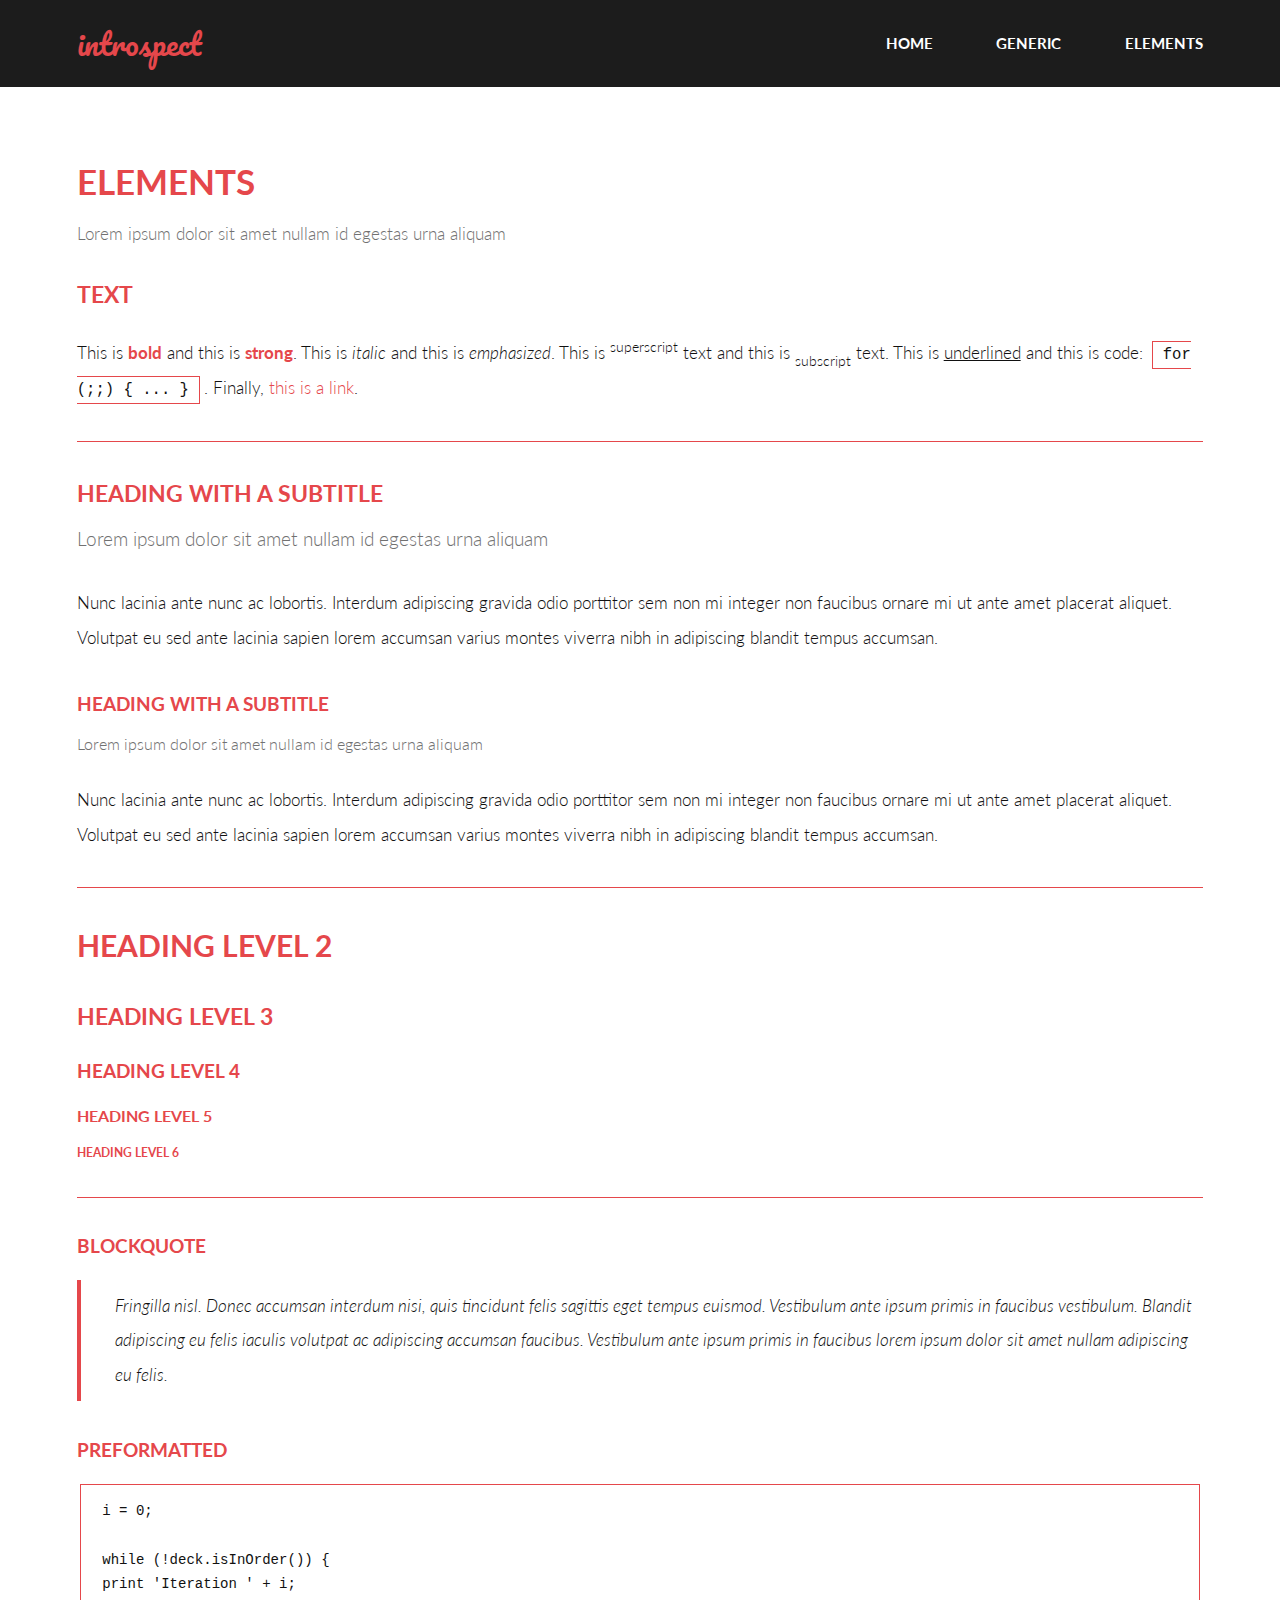
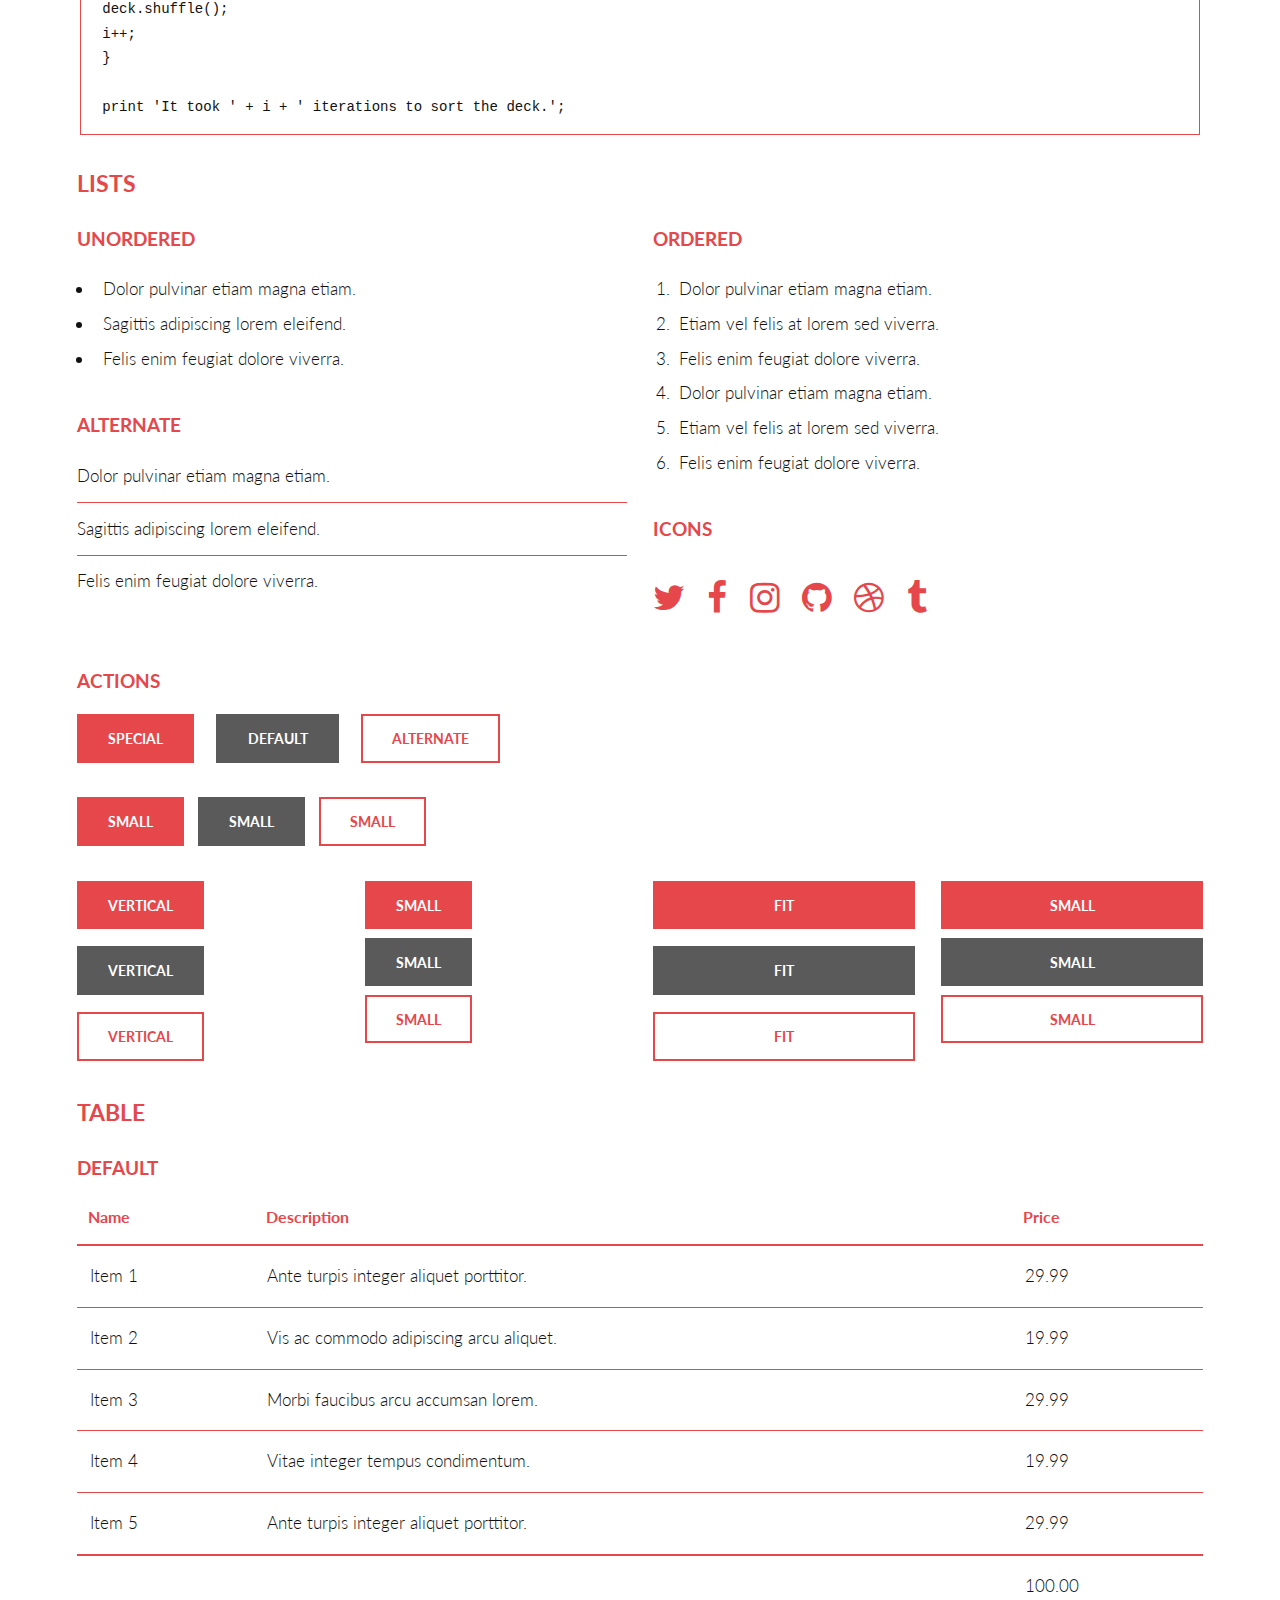
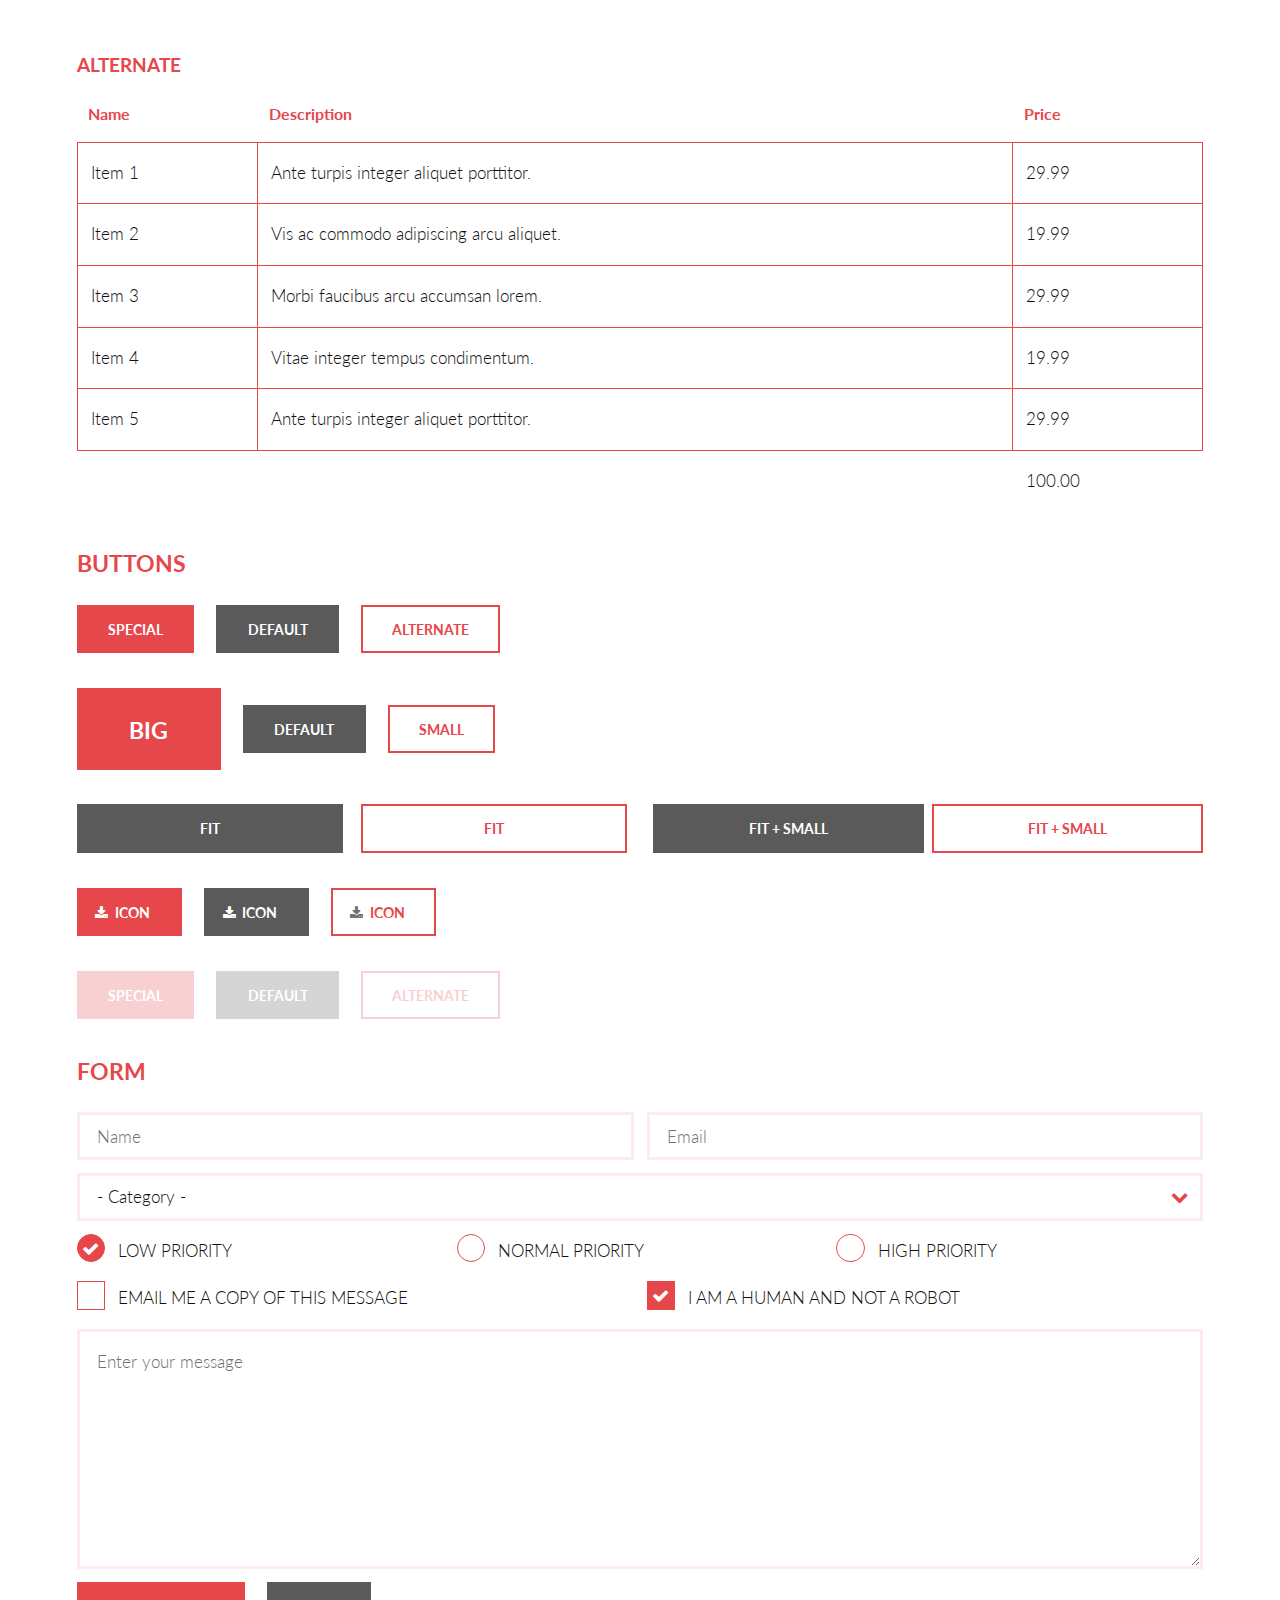
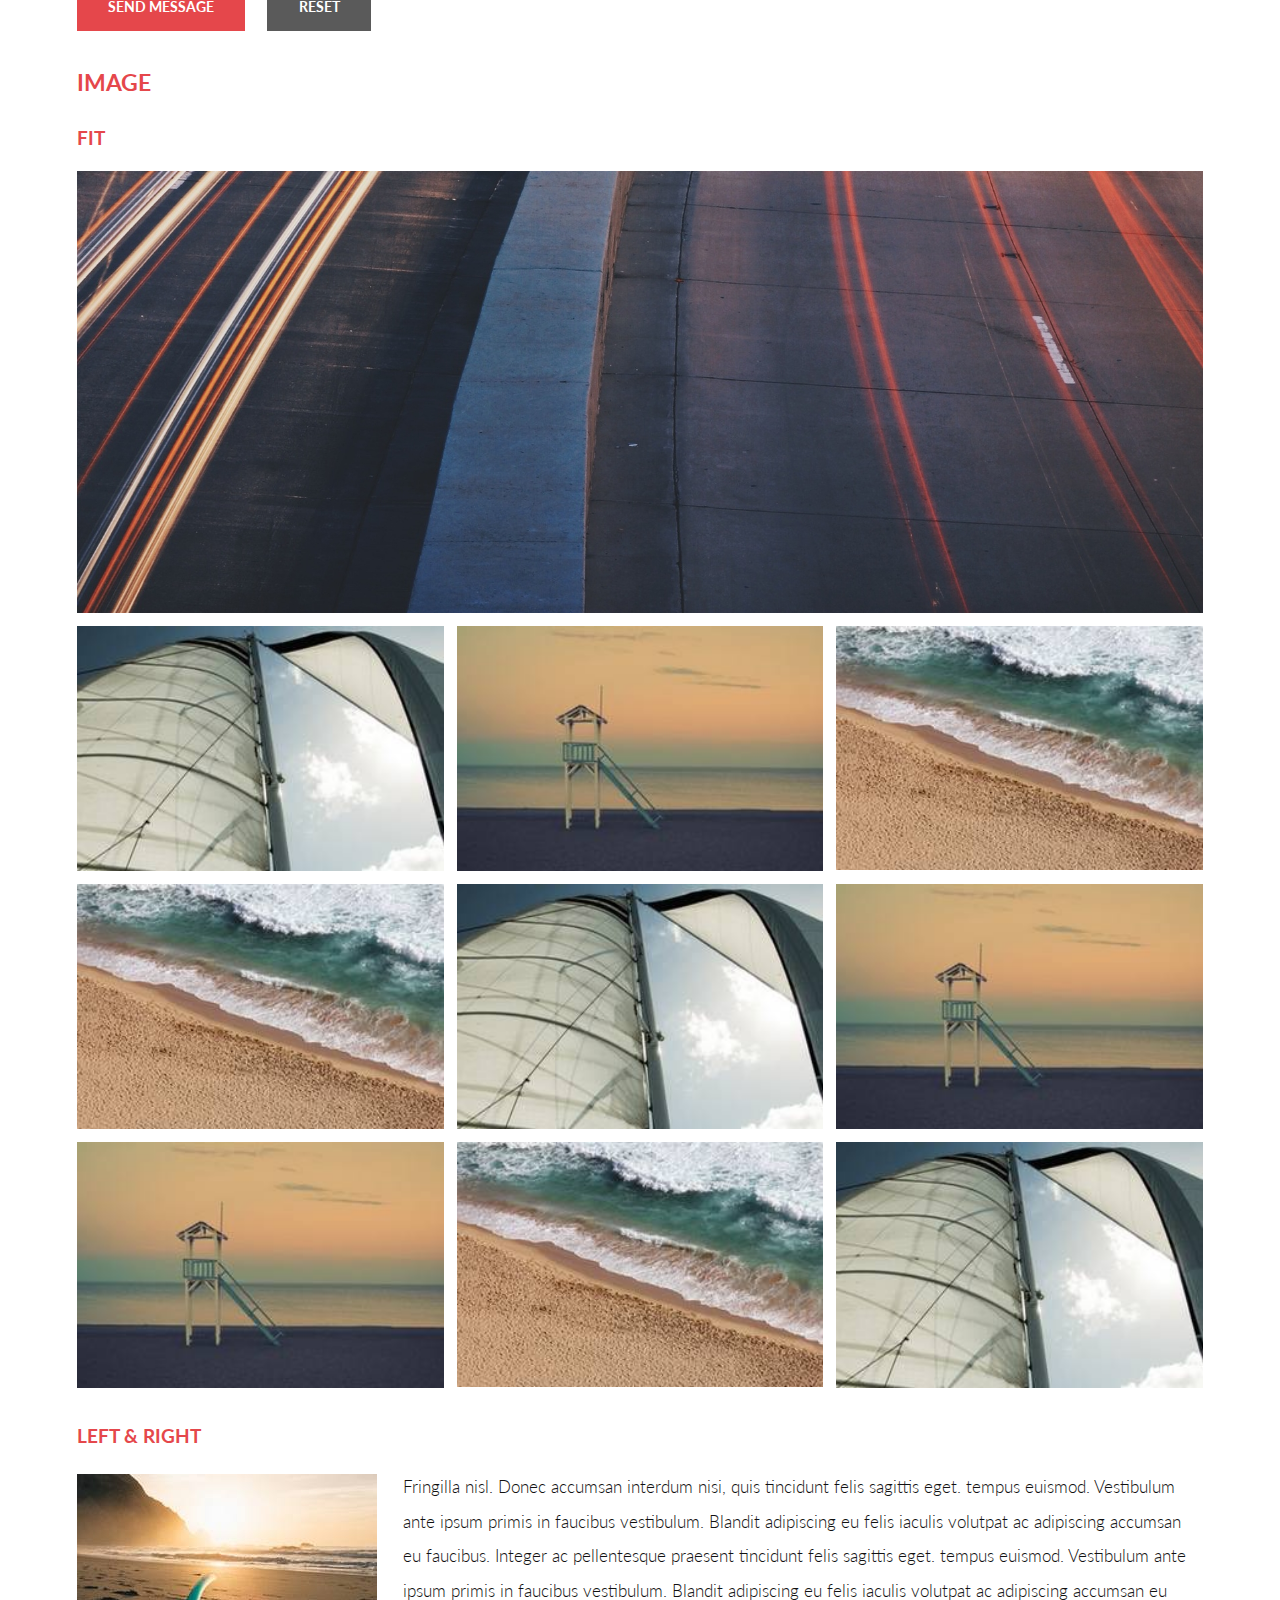
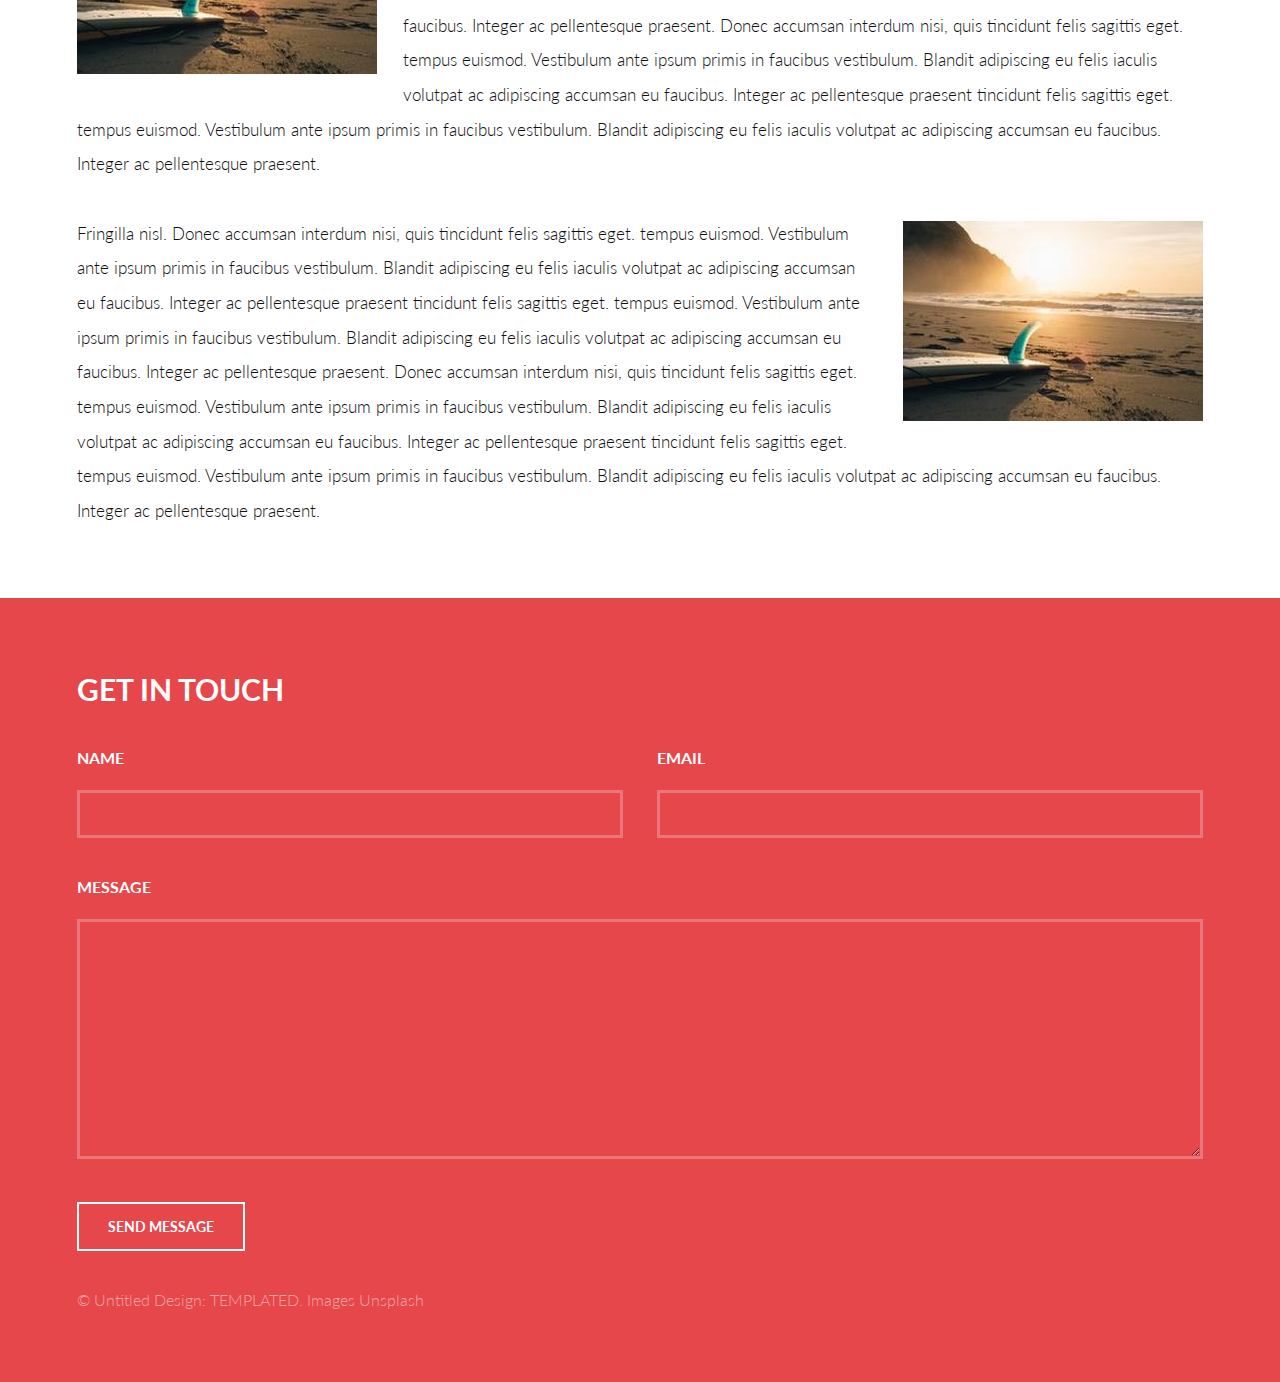
<file: msa_gym/elements.html>
<!DOCTYPE HTML>
<!--
	Introspect by TEMPLATED
	templated.co @templatedco
	Released for free under the Creative Commons Attribution 3.0 license (templated.co/license)
-->
<html>
	<head>
		<title>Elements - Introspect by TEMPLATED</title>
		<meta charset="utf-8" />
		<meta name="viewport" content="width=device-width, initial-scale=1, user-scalable=no" />
		<link rel="stylesheet" href="assets/css/main.css" />
	</head>
	<body>

		<!-- Header -->
			<header id="header">
				<div class="inner">
					<a href="index.html" class="logo">introspect</a>
					<nav id="nav">
						<a href="index.html">Home</a>
						<a href="generic.html">Generic</a>
						<a href="elements.html">Elements</a>
					</nav>
				</div>
			</header>
			<a href="#menu" class="navPanelToggle"><span class="fa fa-bars"></span></a>

		<!-- Main -->
			<section id="main">
				<div class="inner">
					<header class="major special">
						<h1>Elements</h1>
						<p>Lorem ipsum dolor sit amet nullam id egestas urna aliquam</p>
					</header>

					<!-- Text -->
						<section>
							<h3>Text</h3>
							<p>This is <b>bold</b> and this is <strong>strong</strong>. This is <i>italic</i> and this is <em>emphasized</em>.
							This is <sup>superscript</sup> text and this is <sub>subscript</sub> text.
							This is <u>underlined</u> and this is code: <code>for (;;) { ... }</code>. Finally, <a href="#">this is a link</a>.</p>

							<hr />

							<header>
								<h3>Heading with a Subtitle</h3>
								<p>Lorem ipsum dolor sit amet nullam id egestas urna aliquam</p>
							</header>
							<p>Nunc lacinia ante nunc ac lobortis. Interdum adipiscing gravida odio porttitor sem non mi integer non faucibus ornare mi ut ante amet placerat aliquet. Volutpat eu sed ante lacinia sapien lorem accumsan varius montes viverra nibh in adipiscing blandit tempus accumsan.</p>
							<header>
								<h4>Heading with a Subtitle</h4>
								<p>Lorem ipsum dolor sit amet nullam id egestas urna aliquam</p>
							</header>
							<p>Nunc lacinia ante nunc ac lobortis. Interdum adipiscing gravida odio porttitor sem non mi integer non faucibus ornare mi ut ante amet placerat aliquet. Volutpat eu sed ante lacinia sapien lorem accumsan varius montes viverra nibh in adipiscing blandit tempus accumsan.</p>

							<hr />

							<h2>Heading Level 2</h2>
							<h3>Heading Level 3</h3>
							<h4>Heading Level 4</h4>
							<h5>Heading Level 5</h5>
							<h6>Heading Level 6</h6>

							<hr />

							<h4>Blockquote</h4>
							<blockquote>Fringilla nisl. Donec accumsan interdum nisi, quis tincidunt felis sagittis eget tempus euismod. Vestibulum ante ipsum primis in faucibus vestibulum. Blandit adipiscing eu felis iaculis volutpat ac adipiscing accumsan faucibus. Vestibulum ante ipsum primis in faucibus lorem ipsum dolor sit amet nullam adipiscing eu felis.</blockquote>

							<h4>Preformatted</h4>
							<pre><code>i = 0;

while (!deck.isInOrder()) {
print 'Iteration ' + i;
deck.shuffle();
i++;
}

print 'It took ' + i + ' iterations to sort the deck.';</code></pre>
						</section>

					<!-- Lists -->
						<section>
							<h3>Lists</h3>
							<div class="row">
								<div class="6u 12u$(xsmall)">

									<h4>Unordered</h4>
									<ul>
										<li>Dolor pulvinar etiam magna etiam.</li>
										<li>Sagittis adipiscing lorem eleifend.</li>
										<li>Felis enim feugiat dolore viverra.</li>
									</ul>

									<h4>Alternate</h4>
									<ul class="alt">
										<li>Dolor pulvinar etiam magna etiam.</li>
										<li>Sagittis adipiscing lorem eleifend.</li>
										<li>Felis enim feugiat dolore viverra.</li>
									</ul>

								</div>
								<div class="6u$ 12u$(xsmall)">

									<h4>Ordered</h4>
									<ol>
										<li>Dolor pulvinar etiam magna etiam.</li>
										<li>Etiam vel felis at lorem sed viverra.</li>
										<li>Felis enim feugiat dolore viverra.</li>
										<li>Dolor pulvinar etiam magna etiam.</li>
										<li>Etiam vel felis at lorem sed viverra.</li>
										<li>Felis enim feugiat dolore viverra.</li>
									</ol>

									<h4>Icons</h4>
									<ul class="icons">
										<li><a href="#" class="icon fa-twitter"><span class="label">Twitter</span></a></li>
										<li><a href="#" class="icon fa-facebook"><span class="label">Facebook</span></a></li>
										<li><a href="#" class="icon fa-instagram"><span class="label">Instagram</span></a></li>
										<li><a href="#" class="icon fa-github"><span class="label">Github</span></a></li>
										<li><a href="#" class="icon fa-dribbble"><span class="label">Dribbble</span></a></li>
										<li><a href="#" class="icon fa-tumblr"><span class="label">Tumblr</span></a></li>
									</ul>

								</div>
							</div>

							<h4>Actions</h4>
							<ul class="actions">
								<li><a href="#" class="button special">Special</a></li>
								<li><a href="#" class="button">Default</a></li>
								<li><a href="#" class="button alt">Alternate</a></li>
							</ul>
							<ul class="actions small">
								<li><a href="#" class="button special small">Small</a></li>
								<li><a href="#" class="button small">Small</a></li>
								<li><a href="#" class="button alt small">Small</a></li>
							</ul>
							<div class="row">
								<div class="3u 6u(small) 12u$(xsmall)">
									<ul class="actions vertical">
										<li><a href="#" class="button special">Vertical</a></li>
										<li><a href="#" class="button">Vertical</a></li>
										<li><a href="#" class="button alt">Vertical</a></li>
									</ul>
								</div>
								<div class="3u 6u$(small) 12u$(xsmall)">
									<ul class="actions vertical small">
										<li><a href="#" class="button special small">Small</a></li>
										<li><a href="#" class="button small">Small</a></li>
										<li><a href="#" class="button alt small">Small</a></li>
									</ul>
								</div>
								<div class="3u 6u(small) 12u$(xsmall)">
									<ul class="actions vertical">
										<li><a href="#" class="button special fit">Fit</a></li>
										<li><a href="#" class="button fit">Fit</a></li>
										<li><a href="#" class="button alt fit">Fit</a></li>
									</ul>
								</div>
								<div class="3u$ 6u$(small) 12u$(xsmall)">
									<ul class="actions vertical small">
										<li><a href="#" class="button special small fit">Small</a></li>
										<li><a href="#" class="button small fit">Small</a></li>
										<li><a href="#" class="button alt small fit">Small</a></li>
									</ul>
								</div>
							</div>
						</section>

					<!-- Table -->
						<section>
							<h3>Table</h3>
							<h4>Default</h4>
							<div class="table-wrapper">
								<table>
									<thead>
										<tr>
											<th>Name</th>
											<th>Description</th>
											<th>Price</th>
										</tr>
									</thead>
									<tbody>
										<tr>
											<td>Item 1</td>
											<td>Ante turpis integer aliquet porttitor.</td>
											<td>29.99</td>
										</tr>
										<tr>
											<td>Item 2</td>
											<td>Vis ac commodo adipiscing arcu aliquet.</td>
											<td>19.99</td>
										</tr>
										<tr>
											<td>Item 3</td>
											<td> Morbi faucibus arcu accumsan lorem.</td>
											<td>29.99</td>
										</tr>
										<tr>
											<td>Item 4</td>
											<td>Vitae integer tempus condimentum.</td>
											<td>19.99</td>
										</tr>
										<tr>
											<td>Item 5</td>
											<td>Ante turpis integer aliquet porttitor.</td>
											<td>29.99</td>
										</tr>
									</tbody>
									<tfoot>
										<tr>
											<td colspan="2"></td>
											<td>100.00</td>
										</tr>
									</tfoot>
								</table>
							</div>
							<h4>Alternate</h4>
							<div class="table-wrapper">
								<table class="alt">
									<thead>
										<tr>
											<th>Name</th>
											<th>Description</th>
											<th>Price</th>
										</tr>
									</thead>
									<tbody>
										<tr>
											<td>Item 1</td>
											<td>Ante turpis integer aliquet porttitor.</td>
											<td>29.99</td>
										</tr>
										<tr>
											<td>Item 2</td>
											<td>Vis ac commodo adipiscing arcu aliquet.</td>
											<td>19.99</td>
										</tr>
										<tr>
											<td>Item 3</td>
											<td> Morbi faucibus arcu accumsan lorem.</td>
											<td>29.99</td>
										</tr>
										<tr>
											<td>Item 4</td>
											<td>Vitae integer tempus condimentum.</td>
											<td>19.99</td>
										</tr>
										<tr>
											<td>Item 5</td>
											<td>Ante turpis integer aliquet porttitor.</td>
											<td>29.99</td>
										</tr>
									</tbody>
									<tfoot>
										<tr>
											<td colspan="2"></td>
											<td>100.00</td>
										</tr>
									</tfoot>
								</table>
							</div>
						</section>

					<!-- Buttons -->
						<section>
							<h3>Buttons</h3>
							<ul class="actions">
								<li><a href="#" class="button special">Special</a></li>
								<li><a href="#" class="button">Default</a></li>
								<li><a href="#" class="button alt">Alternate</a></li>
							</ul>
							<ul class="actions">
								<li><a href="#" class="button special big">Big</a></li>
								<li><a href="#" class="button">Default</a></li>
								<li><a href="#" class="button alt small">Small</a></li>
							</ul>
							<div class="row">
								<div class="6u 12u$(xsmall)">
									<ul class="actions fit">
										<li><a href="#" class="button fit">Fit</a></li>
										<li><a href="#" class="button alt fit">Fit</a></li>
									</ul>
								</div>
								<div class="6u$ 12u$(xsmall)">
									<ul class="actions fit small">
										<li><a href="#" class="button fit small">Fit + Small</a></li>
										<li><a href="#" class="button alt fit small">Fit + Small</a></li>
									</ul>
								</div>
							</div>
							<ul class="actions">
								<li><a href="#" class="button special icon fa-download">Icon</a></li>
								<li><a href="#" class="button icon fa-download">Icon</a></li>
								<li><a href="#" class="button alt icon fa-download">Icon</a></li>
							</ul>
							<ul class="actions">
								<li><span class="button special disabled">Special</span></li>
								<li><span class="button disabled">Default</span></li>
								<li><span class="button alt disabled">Alternate</span></li>
							</ul>
						</section>

					<!-- Form -->
						<section>
							<h3>Form</h3>
							<form method="post" action="#">
								<div class="row uniform 50%">
									<div class="6u 12u$(xsmall)">
										<input type="text" name="demo-name" id="demo-name" value="" placeholder="Name" />
									</div>
									<div class="6u$ 12u$(xsmall)">
										<input type="email" name="demo-email" id="demo-email" value="" placeholder="Email" />
									</div>
									<div class="12u$">
										<div class="select-wrapper">
											<select name="demo-category" id="demo-category">
												<option value="">- Category -</option>
												<option value="1">Manufacturing</option>
												<option value="1">Shipping</option>
												<option value="1">Administration</option>
												<option value="1">Human Resources</option>
											</select>
										</div>
									</div>
									<div class="4u 12u$(xsmall)">
										<input type="radio" id="priority-low" name="priority" checked>
										<label for="priority-low">Low Priority</label>
									</div>
									<div class="4u 12u$(xsmall)">
										<input type="radio" id="priority-normal" name="priority">
										<label for="priority-normal">Normal Priority</label>
									</div>
									<div class="4u$ 12u$(xsmall)">
										<input type="radio" id="priority-high" name="priority">
										<label for="priority-high">High Priority</label>
									</div>
									<div class="6u 12u$(small)">
										<input type="checkbox" id="copy" name="copy">
										<label for="copy">Email me a copy of this message</label>
									</div>
									<div class="6u$ 12u$(small)">
										<input type="checkbox" id="human" name="human" checked>
										<label for="human">I am a human and not a robot</label>
									</div>
									<div class="12u$">
										<textarea name="demo-message" id="demo-message" placeholder="Enter your message" rows="6"></textarea>
									</div>
									<div class="12u$">
										<ul class="actions">
											<li><input type="submit" value="Send Message" class="special" /></li>
											<li><input type="reset" value="Reset" /></li>
										</ul>
									</div>
								</div>
							</form>
						</section>

					<!-- Image -->
						<section>
							<h3>Image</h3>
							<h4>Fit</h4>
							<div class="box alt">
								<div class="row 50% uniform">
									<div class="12u$"><span class="image fit"><img src="images/pic11.jpg" alt="" /></span></div>
									<div class="4u"><span class="image fit"><img src="images/pic03.jpg" alt="" /></span></div>
									<div class="4u"><span class="image fit"><img src="images/pic04.jpg" alt="" /></span></div>
									<div class="4u$"><span class="image fit"><img src="images/pic05.jpg" alt="" /></span></div>
									<div class="4u"><span class="image fit"><img src="images/pic05.jpg" alt="" /></span></div>
									<div class="4u"><span class="image fit"><img src="images/pic03.jpg" alt="" /></span></div>
									<div class="4u$"><span class="image fit"><img src="images/pic04.jpg" alt="" /></span></div>
									<div class="4u"><span class="image fit"><img src="images/pic04.jpg" alt="" /></span></div>
									<div class="4u"><span class="image fit"><img src="images/pic05.jpg" alt="" /></span></div>
									<div class="4u$"><span class="image fit"><img src="images/pic03.jpg" alt="" /></span></div>
								</div>
							</div>

							<h4>Left &amp; Right</h4>
							<p><span class="image left"><img src="images/pic06.jpg" alt="" /></span>Fringilla nisl. Donec accumsan interdum nisi, quis tincidunt felis sagittis eget. tempus euismod. Vestibulum ante ipsum primis in faucibus vestibulum. Blandit adipiscing eu felis iaculis volutpat ac adipiscing accumsan eu faucibus. Integer ac pellentesque praesent tincidunt felis sagittis eget. tempus euismod. Vestibulum ante ipsum primis in faucibus vestibulum. Blandit adipiscing eu felis iaculis volutpat ac adipiscing accumsan eu faucibus. Integer ac pellentesque praesent. Donec accumsan interdum nisi, quis tincidunt felis sagittis eget. tempus euismod. Vestibulum ante ipsum primis in faucibus vestibulum. Blandit adipiscing eu felis iaculis volutpat ac adipiscing accumsan eu faucibus. Integer ac pellentesque praesent tincidunt felis sagittis eget. tempus euismod. Vestibulum ante ipsum primis in faucibus vestibulum. Blandit adipiscing eu felis iaculis volutpat ac adipiscing accumsan eu faucibus. Integer ac pellentesque praesent.</p>
							<p><span class="image right"><img src="images/pic06.jpg" alt="" /></span>Fringilla nisl. Donec accumsan interdum nisi, quis tincidunt felis sagittis eget. tempus euismod. Vestibulum ante ipsum primis in faucibus vestibulum. Blandit adipiscing eu felis iaculis volutpat ac adipiscing accumsan eu faucibus. Integer ac pellentesque praesent tincidunt felis sagittis eget. tempus euismod. Vestibulum ante ipsum primis in faucibus vestibulum. Blandit adipiscing eu felis iaculis volutpat ac adipiscing accumsan eu faucibus. Integer ac pellentesque praesent. Donec accumsan interdum nisi, quis tincidunt felis sagittis eget. tempus euismod. Vestibulum ante ipsum primis in faucibus vestibulum. Blandit adipiscing eu felis iaculis volutpat ac adipiscing accumsan eu faucibus. Integer ac pellentesque praesent tincidunt felis sagittis eget. tempus euismod. Vestibulum ante ipsum primis in faucibus vestibulum. Blandit adipiscing eu felis iaculis volutpat ac adipiscing accumsan eu faucibus. Integer ac pellentesque praesent.</p>
						</section>

				</div>
			</section>

		<!-- Footer -->
			<section id="footer">
				<div class="inner">
					<header>
						<h2>Get in Touch</h2>
					</header>
					<form method="post" action="#">
						<div class="field half first">
							<label for="name">Name</label>
							<input type="text" name="name" id="name" />
						</div>
						<div class="field half">
							<label for="email">Email</label>
							<input type="text" name="email" id="email" />
						</div>
						<div class="field">
							<label for="message">Message</label>
							<textarea name="message" id="message" rows="6"></textarea>
						</div>
						<ul class="actions">
							<li><input type="submit" value="Send Message" class="alt" /></li>
						</ul>
					</form>
					<div class="copyright">
						&copy; Untitled Design: <a href="https://templated.co/">TEMPLATED</a>. Images <a href="https://unsplash.com/">Unsplash</a>
					</div>
				</div>
			</section>

		<!-- Scripts -->
			<script src="assets/js/jquery.min.js"></script>
			<script src="assets/js/skel.min.js"></script>
			<script src="assets/js/util.js"></script>
			<script src="assets/js/main.js"></script>

	</body>
</html>
</file>
<file: msa_gym/assets/css/main.css>
@import url(font-awesome.min.css);
@import url("https://fonts.googleapis.com/css?family=Lato:300,400,700|Pacifico");



	html, body, div, span, applet, object, iframe, h1, h2, h3, h4, h5, h6, p, blockquote, pre, a, abbr, acronym, address, big, cite, code, del, dfn, em, img, ins, kbd, q, s, samp, small, strike, strong, sub, sup, tt, var, b, u, i, center, dl, dt, dd, ol, ul, li, fieldset, form, label, legend, table, caption, tbody, tfoot, thead, tr, th, td, article, aside, canvas, details, embed, figure, figcaption, footer, header, hgroup, menu, nav, output, ruby, section, summary, time, mark, audio, video {
		margin: 0;
		padding: 0;
		border: 0;
		font-size: 100%;
		font: inherit;
		vertical-align: baseline;
	}

	a.link, a.visited{
		color: blue;
		cursor:default;
		text-transform: uppercase;
		font-weight: bold;
		background-color: red;
	}

	a.visited{
		color:purple;
	}
	a.hover{
		color: green;
	}
	a.active{
		color:red;
		background-color: #e5474b;
	}

	article, aside, details, figcaption, figure, footer, header, hgroup, menu, nav, section {
		display: block;
	}

	body {
		line-height: 1;
	}

	ol, ul {
		list-style: none;
	}

	blockquote, q {
		quotes: none;
	}

	blockquote:before, blockquote:after, q:before, q:after {
		content: '';
		content: none;
	}

	table {
		border-collapse: collapse;
		border-spacing: 0;
	}

	body {
		-webkit-text-size-adjust: none;
	}

/* Box Model */

	*, *:before, *:after {
		-moz-box-sizing: border-box;
		-webkit-box-sizing: border-box;
		box-sizing: border-box;
	}

/* Containers */

	.container {
		margin-left: auto;
		margin-right: auto;
	}

	.container.\31 25\25 {
		width: 100%;
		max-width: 100em;
		min-width: 80em;
	}

	.container.\37 5\25 {
		width: 60em;
	}

	.container.\35 0\25 {
		width: 40em;
	}

	.container.\32 5\25 {
		width: 20em;
	}

	.container {
		width: 80em;
	}

	@media screen and (max-width: 1680px) {

		.container.\31 25\25 {
			width: 100%;
			max-width: 100em;
			min-width: 80em;
		}

		.container.\37 5\25 {
			width: 60em;
		}

		.container.\35 0\25 {
			width: 40em;
		}

		.container.\32 5\25 {
			width: 20em;
		}

		.container {
			width: 80em;
		}

	}

	@media screen and (max-width: 1280px) {

		.container.\31 25\25 {
			width: 100%;
			max-width: 81.25em;
			min-width: 65em;
		}

		.container.\37 5\25 {
			width: 48.75em;
		}

		.container.\35 0\25 {
			width: 32.5em;
		}

		.container.\32 5\25 {
			width: 16.25em;
		}

		.container {
			width: 65em;
		}

	}

	@media screen and (max-width: 980px) {

		.container.\31 25\25 {
			width: 100%;
			max-width: 112.5%;
			min-width: 90%;
		}

		.container.\37 5\25 {
			width: 67.5%;
		}

		.container.\35 0\25 {
			width: 45%;
		}

		.container.\32 5\25 {
			width: 22.5%;
		}

		.container {
			width: 90%;
		}

	}

	@media screen and (max-width: 736px) {

		.container.\31 25\25 {
			width: 100%;
			max-width: 112.5%;
			min-width: 90%;
		}

		.container.\37 5\25 {
			width: 67.5%;
		}

		.container.\35 0\25 {
			width: 45%;
		}

		.container.\32 5\25 {
			width: 22.5%;
		}

		.container {
			width: 90% !important;
		}

	}

	@media screen and (max-width: 480px) {

		.container.\31 25\25 {
			width: 100%;
			max-width: 112.5%;
			min-width: 90%;
		}

		.container.\37 5\25 {
			width: 67.5%;
		}

		.container.\35 0\25 {
			width: 45%;
		}

		.container.\32 5\25 {
			width: 22.5%;
		}

		.container {
			width: 90% !important;
		}

	}

/* Grid */

	.row {
		border-bottom: solid 1px transparent;
		-moz-box-sizing: border-box;
		-webkit-box-sizing: border-box;
		box-sizing: border-box;
	}

	.row > * {
		float: left;
		-moz-box-sizing: border-box;
		-webkit-box-sizing: border-box;
		box-sizing: border-box;
	}

	.row:after, .row:before {
		content: '';
		display: block;
		clear: both;
		height: 0;
	}

	.row.uniform > * > :first-child {
		margin-top: 0;
	}

	.row.uniform > * > :last-child {
		margin-bottom: 0;
	}

	.row.\30 \25 > * {
		padding: 0 0 0 0em;
	}

	.row.\30 \25 {
		margin: 0 0 -1px 0em;
	}

	.row.uniform.\30 \25 > * {
		padding: 0em 0 0 0em;
	}

	.row.uniform.\30 \25 {
		margin: 0em 0 -1px 0em;
	}

	.row > * {
		padding: 0 0 0 2em;
	}

	.row {
		margin: 0 0 -1px -2em;
	}

	.row.uniform > * {
		padding: 2em 0 0 2em;
	}

	.row.uniform {
		margin: -2em 0 -1px -2em;
	}

	.row.\32 00\25 > * {
		padding: 0 0 0 4em;
	}

	.row.\32 00\25 {
		margin: 0 0 -1px -4em;
	}

	.row.uniform.\32 00\25 > * {
		padding: 4em 0 0 4em;
	}

	.row.uniform.\32 00\25 {
		margin: -4em 0 -1px -4em;
	}

	.row.\31 50\25 > * {
		padding: 0 0 0 3em;
	}

	.row.\31 50\25 {
		margin: 0 0 -1px -3em;
	}

	.row.uniform.\31 50\25 > * {
		padding: 3em 0 0 3em;
	}

	.row.uniform.\31 50\25 {
		margin: -3em 0 -1px -3em;
	}

	.row.\35 0\25 > * {
		padding: 0 0 0 1em;
	}

	.row.\35 0\25 {
		margin: 0 0 -1px -1em;
	}

	.row.uniform.\35 0\25 > * {
		padding: 1em 0 0 1em;
	}

	.row.uniform.\35 0\25 {
		margin: -1em 0 -1px -1em;
	}

	.row.\32 5\25 > * {
		padding: 0 0 0 0.5em;
	}

	.row.\32 5\25 {
		margin: 0 0 -1px -0.5em;
	}

	.row.uniform.\32 5\25 > * {
		padding: 0.5em 0 0 0.5em;
	}

	.row.uniform.\32 5\25 {
		margin: -0.5em 0 -1px -0.5em;
	}

	.\31 2u, .\31 2u\24 {
		width: 100%;
		clear: none;
		margin-left: 0;
	}

	.\31 1u, .\31 1u\24 {
		width: 91.6666666667%;
		clear: none;
		margin-left: 0;
	}

	.\31 0u, .\31 0u\24 {
		width: 83.3333333333%;
		clear: none;
		margin-left: 0;
	}

	.\39 u, .\39 u\24 {
		width: 75%;
		clear: none;
		margin-left: 0;
	}

	.\38 u, .\38 u\24 {
		width: 66.6666666667%;
		clear: none;
		margin-left: 0;
	}

	.\37 u, .\37 u\24 {
		width: 58.3333333333%;
		clear: none;
		margin-left: 0;
	}

	.\36 u, .\36 u\24 {
		width: 50%;
		clear: none;
		margin-left: 0;
	}

	.\35 u, .\35 u\24 {
		width: 41.6666666667%;
		clear: none;
		margin-left: 0;
	}

	.\34 u, .\34 u\24 {
		width: 33.3333333333%;
		clear: none;
		margin-left: 0;
	}

	.\33 u, .\33 u\24 {
		width: 25%;
		clear: none;
		margin-left: 0;
	}

	.\32 u, .\32 u\24 {
		width: 16.6666666667%;
		clear: none;
		margin-left: 0;
	}

	.\31 u, .\31 u\24 {
		width: 8.3333333333%;
		clear: none;
		margin-left: 0;
	}

	.\31 2u\24 + *,
	.\31 1u\24 + *,
	.\31 0u\24 + *,
	.\39 u\24 + *,
	.\38 u\24 + *,
	.\37 u\24 + *,
	.\36 u\24 + *,
	.\35 u\24 + *,
	.\34 u\24 + *,
	.\33 u\24 + *,
	.\32 u\24 + *,
	.\31 u\24 + * {
		clear: left;
	}

	.\-11u {
		margin-left: 91.66667%;
	}

	.\-10u {
		margin-left: 83.33333%;
	}

	.\-9u {
		margin-left: 75%;
	}

	.\-8u {
		margin-left: 66.66667%;
	}

	.\-7u {
		margin-left: 58.33333%;
	}

	.\-6u {
		margin-left: 50%;
	}

	.\-5u {
		margin-left: 41.66667%;
	}

	.\-4u {
		margin-left: 33.33333%;
	}

	.\-3u {
		margin-left: 25%;
	}

	.\-2u {
		margin-left: 16.66667%;
	}

	.\-1u {
		margin-left: 8.33333%;
	}

	@media screen and (max-width: 1680px) {

		.row > * {
			padding: 0 0 0 2em;
		}

		.row {
			margin: 0 0 -1px -2em;
		}

		.row.uniform > * {
			padding: 2em 0 0 2em;
		}

		.row.uniform {
			margin: -2em 0 -1px -2em;
		}

		.row.\32 00\25 > * {
			padding: 0 0 0 4em;
		}

		.row.\32 00\25 {
			margin: 0 0 -1px -4em;
		}

		.row.uniform.\32 00\25 > * {
			padding: 4em 0 0 4em;
		}

		.row.uniform.\32 00\25 {
			margin: -4em 0 -1px -4em;
		}

		.row.\31 50\25 > * {
			padding: 0 0 0 3em;
		}

		.row.\31 50\25 {
			margin: 0 0 -1px -3em;
		}

		.row.uniform.\31 50\25 > * {
			padding: 3em 0 0 3em;
		}

		.row.uniform.\31 50\25 {
			margin: -3em 0 -1px -3em;
		}

		.row.\35 0\25 > * {
			padding: 0 0 0 1em;
		}

		.row.\35 0\25 {
			margin: 0 0 -1px -1em;
		}

		.row.uniform.\35 0\25 > * {
			padding: 1em 0 0 1em;
		}

		.row.uniform.\35 0\25 {
			margin: -1em 0 -1px -1em;
		}

		.row.\32 5\25 > * {
			padding: 0 0 0 0.5em;
		}

		.row.\32 5\25 {
			margin: 0 0 -1px -0.5em;
		}

		.row.uniform.\32 5\25 > * {
			padding: 0.5em 0 0 0.5em;
		}

		.row.uniform.\32 5\25 {
			margin: -0.5em 0 -1px -0.5em;
		}

		.\31 2u\28xlarge\29, .\31 2u\24\28xlarge\29 {
			width: 100%;
			clear: none;
			margin-left: 0;
		}

		.\31 1u\28xlarge\29, .\31 1u\24\28xlarge\29 {
			width: 91.6666666667%;
			clear: none;
			margin-left: 0;
		}

		.\31 0u\28xlarge\29, .\31 0u\24\28xlarge\29 {
			width: 83.3333333333%;
			clear: none;
			margin-left: 0;
		}

		.\39 u\28xlarge\29, .\39 u\24\28xlarge\29 {
			width: 75%;
			clear: none;
			margin-left: 0;
		}

		.\38 u\28xlarge\29, .\38 u\24\28xlarge\29 {
			width: 66.6666666667%;
			clear: none;
			margin-left: 0;
		}

		.\37 u\28xlarge\29, .\37 u\24\28xlarge\29 {
			width: 58.3333333333%;
			clear: none;
			margin-left: 0;
		}

		.\36 u\28xlarge\29, .\36 u\24\28xlarge\29 {
			width: 50%;
			clear: none;
			margin-left: 0;
		}

		.\35 u\28xlarge\29, .\35 u\24\28xlarge\29 {
			width: 41.6666666667%;
			clear: none;
			margin-left: 0;
		}

		.\34 u\28xlarge\29, .\34 u\24\28xlarge\29 {
			width: 33.3333333333%;
			clear: none;
			margin-left: 0;
		}

		.\33 u\28xlarge\29, .\33 u\24\28xlarge\29 {
			width: 25%;
			clear: none;
			margin-left: 0;
		}

		.\32 u\28xlarge\29, .\32 u\24\28xlarge\29 {
			width: 16.6666666667%;
			clear: none;
			margin-left: 0;
		}

		.\31 u\28xlarge\29, .\31 u\24\28xlarge\29 {
			width: 8.3333333333%;
			clear: none;
			margin-left: 0;
		}

		.\31 2u\24\28xlarge\29 + *,
		.\31 1u\24\28xlarge\29 + *,
		.\31 0u\24\28xlarge\29 + *,
		.\39 u\24\28xlarge\29 + *,
		.\38 u\24\28xlarge\29 + *,
		.\37 u\24\28xlarge\29 + *,
		.\36 u\24\28xlarge\29 + *,
		.\35 u\24\28xlarge\29 + *,
		.\34 u\24\28xlarge\29 + *,
		.\33 u\24\28xlarge\29 + *,
		.\32 u\24\28xlarge\29 + *,
		.\31 u\24\28xlarge\29 + * {
			clear: left;
		}

		.\-11u\28xlarge\29 {
			margin-left: 91.66667%;
		}

		.\-10u\28xlarge\29 {
			margin-left: 83.33333%;
		}

		.\-9u\28xlarge\29 {
			margin-left: 75%;
		}

		.\-8u\28xlarge\29 {
			margin-left: 66.66667%;
		}

		.\-7u\28xlarge\29 {
			margin-left: 58.33333%;
		}

		.\-6u\28xlarge\29 {
			margin-left: 50%;
		}

		.\-5u\28xlarge\29 {
			margin-left: 41.66667%;
		}

		.\-4u\28xlarge\29 {
			margin-left: 33.33333%;
		}

		.\-3u\28xlarge\29 {
			margin-left: 25%;
		}

		.\-2u\28xlarge\29 {
			margin-left: 16.66667%;
		}

		.\-1u\28xlarge\29 {
			margin-left: 8.33333%;
		}

	}

	@media screen and (max-width: 1280px) {

		.row > * {
			padding: 0 0 0 1.5em;
		}

		.row {
			margin: 0 0 -1px -1.5em;
		}

		.row.uniform > * {
			padding: 1.5em 0 0 1.5em;
		}

		.row.uniform {
			margin: -1.5em 0 -1px -1.5em;
		}

		.row.\32 00\25 > * {
			padding: 0 0 0 3em;
		}

		.row.\32 00\25 {
			margin: 0 0 -1px -3em;
		}

		.row.uniform.\32 00\25 > * {
			padding: 3em 0 0 3em;
		}

		.row.uniform.\32 00\25 {
			margin: -3em 0 -1px -3em;
		}

		.row.\31 50\25 > * {
			padding: 0 0 0 2.25em;
		}

		.row.\31 50\25 {
			margin: 0 0 -1px -2.25em;
		}

		.row.uniform.\31 50\25 > * {
			padding: 2.25em 0 0 2.25em;
		}

		.row.uniform.\31 50\25 {
			margin: -2.25em 0 -1px -2.25em;
		}

		.row.\35 0\25 > * {
			padding: 0 0 0 0.75em;
		}

		.row.\35 0\25 {
			margin: 0 0 -1px -0.75em;
		}

		.row.uniform.\35 0\25 > * {
			padding: 0.75em 0 0 0.75em;
		}

		.row.uniform.\35 0\25 {
			margin: -0.75em 0 -1px -0.75em;
		}

		.row.\32 5\25 > * {
			padding: 0 0 0 0.375em;
		}

		.row.\32 5\25 {
			margin: 0 0 -1px -0.375em;
		}

		.row.uniform.\32 5\25 > * {
			padding: 0.375em 0 0 0.375em;
		}

		.row.uniform.\32 5\25 {
			margin: -0.375em 0 -1px -0.375em;
		}

		.\31 2u\28large\29, .\31 2u\24\28large\29 {
			width: 100%;
			clear: none;
			margin-left: 0;
		}

		.\31 1u\28large\29, .\31 1u\24\28large\29 {
			width: 91.6666666667%;
			clear: none;
			margin-left: 0;
		}

		.\31 0u\28large\29, .\31 0u\24\28large\29 {
			width: 83.3333333333%;
			clear: none;
			margin-left: 0;
		}

		.\39 u\28large\29, .\39 u\24\28large\29 {
			width: 75%;
			clear: none;
			margin-left: 0;
		}

		.\38 u\28large\29, .\38 u\24\28large\29 {
			width: 66.6666666667%;
			clear: none;
			margin-left: 0;
		}

		.\37 u\28large\29, .\37 u\24\28large\29 {
			width: 58.3333333333%;
			clear: none;
			margin-left: 0;
		}

		.\36 u\28large\29, .\36 u\24\28large\29 {
			width: 50%;
			clear: none;
			margin-left: 0;
		}

		.\35 u\28large\29, .\35 u\24\28large\29 {
			width: 41.6666666667%;
			clear: none;
			margin-left: 0;
		}

		.\34 u\28large\29, .\34 u\24\28large\29 {
			width: 33.3333333333%;
			clear: none;
			margin-left: 0;
		}

		.\33 u\28large\29, .\33 u\24\28large\29 {
			width: 25%;
			clear: none;
			margin-left: 0;
		}

		.\32 u\28large\29, .\32 u\24\28large\29 {
			width: 16.6666666667%;
			clear: none;
			margin-left: 0;
		}

		.\31 u\28large\29, .\31 u\24\28large\29 {
			width: 8.3333333333%;
			clear: none;
			margin-left: 0;
		}

		.\31 2u\24\28large\29 + *,
		.\31 1u\24\28large\29 + *,
		.\31 0u\24\28large\29 + *,
		.\39 u\24\28large\29 + *,
		.\38 u\24\28large\29 + *,
		.\37 u\24\28large\29 + *,
		.\36 u\24\28large\29 + *,
		.\35 u\24\28large\29 + *,
		.\34 u\24\28large\29 + *,
		.\33 u\24\28large\29 + *,
		.\32 u\24\28large\29 + *,
		.\31 u\24\28large\29 + * {
			clear: left;
		}

		.\-11u\28large\29 {
			margin-left: 91.66667%;
		}

		.\-10u\28large\29 {
			margin-left: 83.33333%;
		}

		.\-9u\28large\29 {
			margin-left: 75%;
		}

		.\-8u\28large\29 {
			margin-left: 66.66667%;
		}

		.\-7u\28large\29 {
			margin-left: 58.33333%;
		}

		.\-6u\28large\29 {
			margin-left: 50%;
		}

		.\-5u\28large\29 {
			margin-left: 41.66667%;
		}

		.\-4u\28large\29 {
			margin-left: 33.33333%;
		}

		.\-3u\28large\29 {
			margin-left: 25%;
		}

		.\-2u\28large\29 {
			margin-left: 16.66667%;
		}

		.\-1u\28large\29 {
			margin-left: 8.33333%;
		}

	}

	@media screen and (max-width: 980px) {

		.row > * {
			padding: 0 0 0 1.5em;
		}

		.row {
			margin: 0 0 -1px -1.5em;
		}

		.row.uniform > * {
			padding: 1.5em 0 0 1.5em;
		}

		.row.uniform {
			margin: -1.5em 0 -1px -1.5em;
		}

		.row.\32 00\25 > * {
			padding: 0 0 0 3em;
		}

		.row.\32 00\25 {
			margin: 0 0 -1px -3em;
		}

		.row.uniform.\32 00\25 > * {
			padding: 3em 0 0 3em;
		}

		.row.uniform.\32 00\25 {
			margin: -3em 0 -1px -3em;
		}

		.row.\31 50\25 > * {
			padding: 0 0 0 2.25em;
		}

		.row.\31 50\25 {
			margin: 0 0 -1px -2.25em;
		}

		.row.uniform.\31 50\25 > * {
			padding: 2.25em 0 0 2.25em;
		}

		.row.uniform.\31 50\25 {
			margin: -2.25em 0 -1px -2.25em;
		}

		.row.\35 0\25 > * {
			padding: 0 0 0 0.75em;
		}

		.row.\35 0\25 {
			margin: 0 0 -1px -0.75em;
		}

		.row.uniform.\35 0\25 > * {
			padding: 0.75em 0 0 0.75em;
		}

		.row.uniform.\35 0\25 {
			margin: -0.75em 0 -1px -0.75em;
		}

		.row.\32 5\25 > * {
			padding: 0 0 0 0.375em;
		}

		.row.\32 5\25 {
			margin: 0 0 -1px -0.375em;
		}

		.row.uniform.\32 5\25 > * {
			padding: 0.375em 0 0 0.375em;
		}

		.row.uniform.\32 5\25 {
			margin: -0.375em 0 -1px -0.375em;
		}

		.\31 2u\28medium\29, .\31 2u\24\28medium\29 {
			width: 100%;
			clear: none;
			margin-left: 0;
		}

		.\31 1u\28medium\29, .\31 1u\24\28medium\29 {
			width: 91.6666666667%;
			clear: none;
			margin-left: 0;
		}

		.\31 0u\28medium\29, .\31 0u\24\28medium\29 {
			width: 83.3333333333%;
			clear: none;
			margin-left: 0;
		}

		.\39 u\28medium\29, .\39 u\24\28medium\29 {
			width: 75%;
			clear: none;
			margin-left: 0;
		}

		.\38 u\28medium\29, .\38 u\24\28medium\29 {
			width: 66.6666666667%;
			clear: none;
			margin-left: 0;
		}

		.\37 u\28medium\29, .\37 u\24\28medium\29 {
			width: 58.3333333333%;
			clear: none;
			margin-left: 0;
		}

		.\36 u\28medium\29, .\36 u\24\28medium\29 {
			width: 50%;
			clear: none;
			margin-left: 0;
		}

		.\35 u\28medium\29, .\35 u\24\28medium\29 {
			width: 41.6666666667%;
			clear: none;
			margin-left: 0;
		}

		.\34 u\28medium\29, .\34 u\24\28medium\29 {
			width: 33.3333333333%;
			clear: none;
			margin-left: 0;
		}

		.\33 u\28medium\29, .\33 u\24\28medium\29 {
			width: 25%;
			clear: none;
			margin-left: 0;
		}

		.\32 u\28medium\29, .\32 u\24\28medium\29 {
			width: 16.6666666667%;
			clear: none;
			margin-left: 0;
		}

		.\31 u\28medium\29, .\31 u\24\28medium\29 {
			width: 8.3333333333%;
			clear: none;
			margin-left: 0;
		}

		.\31 2u\24\28medium\29 + *,
		.\31 1u\24\28medium\29 + *,
		.\31 0u\24\28medium\29 + *,
		.\39 u\24\28medium\29 + *,
		.\38 u\24\28medium\29 + *,
		.\37 u\24\28medium\29 + *,
		.\36 u\24\28medium\29 + *,
		.\35 u\24\28medium\29 + *,
		.\34 u\24\28medium\29 + *,
		.\33 u\24\28medium\29 + *,
		.\32 u\24\28medium\29 + *,
		.\31 u\24\28medium\29 + * {
			clear: left;
		}

		.\-11u\28medium\29 {
			margin-left: 91.66667%;
		}

		.\-10u\28medium\29 {
			margin-left: 83.33333%;
		}

		.\-9u\28medium\29 {
			margin-left: 75%;
		}

		.\-8u\28medium\29 {
			margin-left: 66.66667%;
		}

		.\-7u\28medium\29 {
			margin-left: 58.33333%;
		}

		.\-6u\28medium\29 {
			margin-left: 50%;
		}

		.\-5u\28medium\29 {
			margin-left: 41.66667%;
		}

		.\-4u\28medium\29 {
			margin-left: 33.33333%;
		}

		.\-3u\28medium\29 {
			margin-left: 25%;
		}

		.\-2u\28medium\29 {
			margin-left: 16.66667%;
		}

		.\-1u\28medium\29 {
			margin-left: 8.33333%;
		}

	}

	@media screen and (max-width: 736px) {

		.row > * {
			padding: 0 0 0 1.25em;
		}

		.row {
			margin: 0 0 -1px -1.25em;
		}

		.row.uniform > * {
			padding: 1.25em 0 0 1.25em;
		}

		.row.uniform {
			margin: -1.25em 0 -1px -1.25em;
		}

		.row.\32 00\25 > * {
			padding: 0 0 0 2.5em;
		}

		.row.\32 00\25 {
			margin: 0 0 -1px -2.5em;
		}

		.row.uniform.\32 00\25 > * {
			padding: 2.5em 0 0 2.5em;
		}

		.row.uniform.\32 00\25 {
			margin: -2.5em 0 -1px -2.5em;
		}

		.row.\31 50\25 > * {
			padding: 0 0 0 1.875em;
		}

		.row.\31 50\25 {
			margin: 0 0 -1px -1.875em;
		}

		.row.uniform.\31 50\25 > * {
			padding: 1.875em 0 0 1.875em;
		}

		.row.uniform.\31 50\25 {
			margin: -1.875em 0 -1px -1.875em;
		}

		.row.\35 0\25 > * {
			padding: 0 0 0 0.625em;
		}

		.row.\35 0\25 {
			margin: 0 0 -1px -0.625em;
		}

		.row.uniform.\35 0\25 > * {
			padding: 0.625em 0 0 0.625em;
		}

		.row.uniform.\35 0\25 {
			margin: -0.625em 0 -1px -0.625em;
		}

		.row.\32 5\25 > * {
			padding: 0 0 0 0.3125em;
		}

		.row.\32 5\25 {
			margin: 0 0 -1px -0.3125em;
		}

		.row.uniform.\32 5\25 > * {
			padding: 0.3125em 0 0 0.3125em;
		}

		.row.uniform.\32 5\25 {
			margin: -0.3125em 0 -1px -0.3125em;
		}

		.\31 2u\28small\29, .\31 2u\24\28small\29 {
			width: 100%;
			clear: none;
			margin-left: 0;
		}

		.\31 1u\28small\29, .\31 1u\24\28small\29 {
			width: 91.6666666667%;
			clear: none;
			margin-left: 0;
		}

		.\31 0u\28small\29, .\31 0u\24\28small\29 {
			width: 83.3333333333%;
			clear: none;
			margin-left: 0;
		}

		.\39 u\28small\29, .\39 u\24\28small\29 {
			width: 75%;
			clear: none;
			margin-left: 0;
		}

		.\38 u\28small\29, .\38 u\24\28small\29 {
			width: 66.6666666667%;
			clear: none;
			margin-left: 0;
		}

		.\37 u\28small\29, .\37 u\24\28small\29 {
			width: 58.3333333333%;
			clear: none;
			margin-left: 0;
		}

		.\36 u\28small\29, .\36 u\24\28small\29 {
			width: 50%;
			clear: none;
			margin-left: 0;
		}

		.\35 u\28small\29, .\35 u\24\28small\29 {
			width: 41.6666666667%;
			clear: none;
			margin-left: 0;
		}

		.\34 u\28small\29, .\34 u\24\28small\29 {
			width: 33.3333333333%;
			clear: none;
			margin-left: 0;
		}

		.\33 u\28small\29, .\33 u\24\28small\29 {
			width: 25%;
			clear: none;
			margin-left: 0;
		}

		.\32 u\28small\29, .\32 u\24\28small\29 {
			width: 16.6666666667%;
			clear: none;
			margin-left: 0;
		}

		.\31 u\28small\29, .\31 u\24\28small\29 {
			width: 8.3333333333%;
			clear: none;
			margin-left: 0;
		}

		.\31 2u\24\28small\29 + *,
		.\31 1u\24\28small\29 + *,
		.\31 0u\24\28small\29 + *,
		.\39 u\24\28small\29 + *,
		.\38 u\24\28small\29 + *,
		.\37 u\24\28small\29 + *,
		.\36 u\24\28small\29 + *,
		.\35 u\24\28small\29 + *,
		.\34 u\24\28small\29 + *,
		.\33 u\24\28small\29 + *,
		.\32 u\24\28small\29 + *,
		.\31 u\24\28small\29 + * {
			clear: left;
		}

		.\-11u\28small\29 {
			margin-left: 91.66667%;
		}

		.\-10u\28small\29 {
			margin-left: 83.33333%;
		}

		.\-9u\28small\29 {
			margin-left: 75%;
		}

		.\-8u\28small\29 {
			margin-left: 66.66667%;
		}

		.\-7u\28small\29 {
			margin-left: 58.33333%;
		}

		.\-6u\28small\29 {
			margin-left: 50%;
		}

		.\-5u\28small\29 {
			margin-left: 41.66667%;
		}

		.\-4u\28small\29 {
			margin-left: 33.33333%;
		}

		.\-3u\28small\29 {
			margin-left: 25%;
		}

		.\-2u\28small\29 {
			margin-left: 16.66667%;
		}

		.\-1u\28small\29 {
			margin-left: 8.33333%;
		}

	}

	@media screen and (max-width: 480px) {

		.row > * {
			padding: 0 0 0 1.25em;
		}

		.row {
			margin: 0 0 -1px -1.25em;
		}

		.row.uniform > * {
			padding: 1.25em 0 0 1.25em;
		}

		.row.uniform {
			margin: -1.25em 0 -1px -1.25em;
		}

		.row.\32 00\25 > * {
			padding: 0 0 0 2.5em;
		}

		.row.\32 00\25 {
			margin: 0 0 -1px -2.5em;
		}

		.row.uniform.\32 00\25 > * {
			padding: 2.5em 0 0 2.5em;
		}

		.row.uniform.\32 00\25 {
			margin: -2.5em 0 -1px -2.5em;
		}

		.row.\31 50\25 > * {
			padding: 0 0 0 1.875em;
		}

		.row.\31 50\25 {
			margin: 0 0 -1px -1.875em;
		}

		.row.uniform.\31 50\25 > * {
			padding: 1.875em 0 0 1.875em;
		}

		.row.uniform.\31 50\25 {
			margin: -1.875em 0 -1px -1.875em;
		}

		.row.\35 0\25 > * {
			padding: 0 0 0 0.625em;
		}

		.row.\35 0\25 {
			margin: 0 0 -1px -0.625em;
		}

		.row.uniform.\35 0\25 > * {
			padding: 0.625em 0 0 0.625em;
		}

		.row.uniform.\35 0\25 {
			margin: -0.625em 0 -1px -0.625em;
		}

		.row.\32 5\25 > * {
			padding: 0 0 0 0.3125em;
		}

		.row.\32 5\25 {
			margin: 0 0 -1px -0.3125em;
		}

		.row.uniform.\32 5\25 > * {
			padding: 0.3125em 0 0 0.3125em;
		}

		.row.uniform.\32 5\25 {
			margin: -0.3125em 0 -1px -0.3125em;
		}

		.\31 2u\28xsmall\29, .\31 2u\24\28xsmall\29 {
			width: 100%;
			clear: none;
			margin-left: 0;
		}

		.\31 1u\28xsmall\29, .\31 1u\24\28xsmall\29 {
			width: 91.6666666667%;
			clear: none;
			margin-left: 0;
		}

		.\31 0u\28xsmall\29, .\31 0u\24\28xsmall\29 {
			width: 83.3333333333%;
			clear: none;
			margin-left: 0;
		}

		.\39 u\28xsmall\29, .\39 u\24\28xsmall\29 {
			width: 75%;
			clear: none;
			margin-left: 0;
		}

		.\38 u\28xsmall\29, .\38 u\24\28xsmall\29 {
			width: 66.6666666667%;
			clear: none;
			margin-left: 0;
		}

		.\37 u\28xsmall\29, .\37 u\24\28xsmall\29 {
			width: 58.3333333333%;
			clear: none;
			margin-left: 0;
		}

		.\36 u\28xsmall\29, .\36 u\24\28xsmall\29 {
			width: 50%;
			clear: none;
			margin-left: 0;
		}

		.\35 u\28xsmall\29, .\35 u\24\28xsmall\29 {
			width: 41.6666666667%;
			clear: none;
			margin-left: 0;
		}

		.\34 u\28xsmall\29, .\34 u\24\28xsmall\29 {
			width: 33.3333333333%;
			clear: none;
			margin-left: 0;
		}

		.\33 u\28xsmall\29, .\33 u\24\28xsmall\29 {
			width: 25%;
			clear: none;
			margin-left: 0;
		}

		.\32 u\28xsmall\29, .\32 u\24\28xsmall\29 {
			width: 16.6666666667%;
			clear: none;
			margin-left: 0;
		}

		.\31 u\28xsmall\29, .\31 u\24\28xsmall\29 {
			width: 8.3333333333%;
			clear: none;
			margin-left: 0;
		}

		.\31 2u\24\28xsmall\29 + *,
		.\31 1u\24\28xsmall\29 + *,
		.\31 0u\24\28xsmall\29 + *,
		.\39 u\24\28xsmall\29 + *,
		.\38 u\24\28xsmall\29 + *,
		.\37 u\24\28xsmall\29 + *,
		.\36 u\24\28xsmall\29 + *,
		.\35 u\24\28xsmall\29 + *,
		.\34 u\24\28xsmall\29 + *,
		.\33 u\24\28xsmall\29 + *,
		.\32 u\24\28xsmall\29 + *,
		.\31 u\24\28xsmall\29 + * {
			clear: left;
		}

		.\-11u\28xsmall\29 {
			margin-left: 91.66667%;
		}

		.\-10u\28xsmall\29 {
			margin-left: 83.33333%;
		}

		.\-9u\28xsmall\29 {
			margin-left: 75%;
		}

		.\-8u\28xsmall\29 {
			margin-left: 66.66667%;
		}

		.\-7u\28xsmall\29 {
			margin-left: 58.33333%;
		}

		.\-6u\28xsmall\29 {
			margin-left: 50%;
		}

		.\-5u\28xsmall\29 {
			margin-left: 41.66667%;
		}

		.\-4u\28xsmall\29 {
			margin-left: 33.33333%;
		}

		.\-3u\28xsmall\29 {
			margin-left: 25%;
		}

		.\-2u\28xsmall\29 {
			margin-left: 16.66667%;
		}

		.\-1u\28xsmall\29 {
			margin-left: 8.33333%;
		}

	}

/* Basic */

	@-ms-viewport {
		width: device-width;
	}

	body {
		-ms-overflow-style: scrollbar;
	}

	@media screen and (max-width: 480px) {

		html, body {
			min-width: 320px;
		}

	}

	body {
		background: #fff;
	}

		body.is-loading *, body.is-loading *:before, body.is-loading *:after {
			-moz-animation: none !important;
			-webkit-animation: none !important;
			-ms-animation: none !important;
			animation: none !important;
			-moz-transition: none !important;
			-webkit-transition: none !important;
			-ms-transition: none !important;
			transition: none !important;
		}

/* Type */

	body {
		background-color: #fff;
		color: #111111;
	}

	body, input, select, textarea {
		font-family: "Lato", sans-serif;
		font-size: 15pt;
		font-weight: 300;
		line-height: 2;
	}

		@media screen and (max-width: 1680px) {

			body, input, select, textarea {
				font-size: 13pt;
			}

		}

		@media screen and (max-width: 1280px) {

			body, input, select, textarea {
				font-size: 13pt;
			}

		}

		@media screen and (max-width: 980px) {

			body, input, select, textarea {
				font-size: 12pt;
			}

		}

		@media screen and (max-width: 736px) {

			body, input, select, textarea {
				font-size: 12pt;
			}

		}

		@media screen and (max-width: 480px) {

			body, input, select, textarea {
				font-size: 12pt;
			}

		}

	a {
		-moz-transition: color 0.2s ease-in-out;
		-webkit-transition: color 0.2s ease-in-out;
		-ms-transition: color 0.2s ease-in-out;
		transition: color 0.2s ease-in-out;
		text-decoration: none;
	}

		a:hover {
			text-decoration: underline;
		}

	strong, b {
		font-weight: 700;
	}

	em, i {
		font-style: italic;
	}

	p {
		margin: 0 0 2em 0;
	}

	h1, h2, h3, h4, h5, h6 {
		font-weight: 700;
		line-height: 1.5;
		margin: 0 0 1em 0;
		text-transform: uppercase;
	}

		h1 a, h2 a, h3 a, h4 a, h5 a, h6 a {
			color: inherit;
			text-decoration: none;
		}

	h1 {
		font-size: 2em;
		margin: 0 0 0.25em 0;
	}

	h2 {
		font-size: 1.75em;
	}

	h3 {
		font-size: 1.35em;
	}

	h4 {
		font-size: 1.1em;
	}

	h5 {
		font-size: 0.9em;
	}

	h6 {
		font-size: 0.7em;
	}

	@media screen and (max-width: 736px) {

		h1 {
			font-size: 1.5em;
		}

		h2 {
			font-size: 1.25em;
		}

		h3 {
			font-size: 1.1em;
		}

	}

	sub {
		font-size: 0.8em;
		position: relative;
		top: 0.5em;
	}

	sup {
		font-size: 0.8em;
		position: relative;
		top: -0.5em;
	}

	blockquote {
		border-left: solid 4px;
		font-style: italic;
		margin: 0 0 2em 0;
		padding: 0.5em 0 0.5em 2em;
	}

	code {
		border-radius: 0;
		border: solid 1px;
		font-family: "Courier New", monospace;
		font-size: 0.9em;
		margin: 0 0.25em;
		padding: 0.25em 0.65em;
	}

	pre {
		-webkit-overflow-scrolling: touch;
		font-family: "Courier New", monospace;
		font-size: 0.9em;
		margin: 0 0 2em 0;
	}

		pre code {
			display: block;
			line-height: 1.75;
			padding: 1em 1.5em;
			overflow-x: auto;
		}

	hr {
		border: 0;
		border-bottom: solid 1px;
		margin: 2em 0;
	}

		hr.major {
			margin: 3em 0;
		}

	.align-left {
		text-align: left;
	}

	.align-center {
		text-align: center;
	}

	.align-right {
		text-align: right;
	}

	input, select, textarea {
		color: #e5474b;
	}

	a {
		color: #e5474b;
	}

	strong, b {
		color: #e5474b;
	}

	h1, h2, h3, h4, h5, h6 {
		color: #e5474b;
	}

	blockquote {
		border-left-color: #e5474b;
	}

	code {
		background: none;
		border-color: #e5474b;
	}

	hr {
		border-bottom-color: #e5474b;
	}

/* Box */

	.box {
		border-radius: 0;
		border: solid 1px;
		margin-bottom: 2em;
		padding: 1.5em;
	}

		.box > :last-child,
		.box > :last-child > :last-child,
		.box > :last-child > :last-child > :last-child {
			margin-bottom: 0;
		}

		.box.alt {
			border: 0;
			border-radius: 0;
			padding: 0;
		}

	.box {
		border-color: #e5474b;
	}

/* Button */

	input[type="submit"],
	input[type="reset"],
	input[type="button"],
	button,
	.button {
		-moz-appearance: none;
		-webkit-appearance: none;
		-ms-appearance: none;
		appearance: none;
		-moz-transition: background-color 0.2s ease-in-out, color 0.2s ease-in-out;
		-webkit-transition: background-color 0.2s ease-in-out, color 0.2s ease-in-out;
		-ms-transition: background-color 0.2s ease-in-out, color 0.2s ease-in-out;
		transition: background-color 0.2s ease-in-out, color 0.2s ease-in-out;
		border-radius: 0;
		border: 0;
		cursor: pointer;
		display: inline-block;
		font-size: .8em;
		font-weight: 700;
		height: 3.5em;
		line-height: 3.65em;
		padding: 0 2.25em;
		text-align: center;
		text-decoration: none;
		text-transform: uppercase;
		white-space: nowrap;
	}

		input[type="submit"]:hover,
		input[type="reset"]:hover,
		input[type="button"]:hover,
		button:hover,
		.button:hover {
			text-decoration: none;
		}

		input[type="submit"].icon,
		input[type="reset"].icon,
		input[type="button"].icon,
		button.icon,
		.button.icon {
			padding-left: 1.35em;
		}

			input[type="submit"].icon:before,
			input[type="reset"].icon:before,
			input[type="button"].icon:before,
			button.icon:before,
			.button.icon:before {
				margin-right: 0.5em;
			}

		input[type="submit"].fit,
		input[type="reset"].fit,
		input[type="button"].fit,
		button.fit,
		.button.fit {
			display: block;
			margin: 0 0 1em 0;
			width: 100%;
		}

		input[type="submit"].small,
		input[type="reset"].small,
		input[type="button"].small,
		button.small,
		.button.small {
			font-size: 0.8em;
		}

		input[type="submit"].big,
		input[type="reset"].big,
		input[type="button"].big,
		button.big,
		.button.big {
			font-size: 1.35em;
		}

		input[type="submit"].disabled, input[type="submit"]:disabled,
		input[type="reset"].disabled,
		input[type="reset"]:disabled,
		input[type="button"].disabled,
		input[type="button"]:disabled,
		button.disabled,
		button:disabled,
		.button.disabled,
		.button:disabled {
			-moz-pointer-events: none;
			-webkit-pointer-events: none;
			-ms-pointer-events: none;
			pointer-events: none;
			opacity: 0.25;
		}

	input[type="submit"],
	input[type="reset"],
	input[type="button"],
	button,
	.button {
		background-color: #5a5a5a;
		color: #ffffff !important;
	}

		input[type="submit"]:hover,
		input[type="reset"]:hover,
		input[type="button"]:hover,
		button:hover,
		.button:hover {
			background-color: #676767;
		}

		input[type="submit"]:active,
		input[type="reset"]:active,
		input[type="button"]:active,
		button:active,
		.button:active {
			background-color: #4d4d4d;
		}

		input[type="submit"].alt,
		input[type="reset"].alt,
		input[type="button"].alt,
		button.alt,
		.button.alt {
			background-color: transparent;
			box-shadow: inset 0 0 0 2px #e5474b;
			color: #e5474b !important;
		}

			input[type="submit"].alt:hover,
			input[type="reset"].alt:hover,
			input[type="button"].alt:hover,
			button.alt:hover,
			.button.alt:hover {
				background: #fceced;
			}

			input[type="submit"].alt:active,
			input[type="reset"].alt:active,
			input[type="button"].alt:active,
			button.alt:active,
			.button.alt:active {
				background-color: #f9dadb;
			}

			input[type="submit"].alt.icon:before,
			input[type="reset"].alt.icon:before,
			input[type="button"].alt.icon:before,
			button.alt.icon:before,
			.button.alt.icon:before {
				color: #717171;
			}

		input[type="submit"].special,
		input[type="reset"].special,
		input[type="button"].special,
		button.special,
		.button.special {
			background-color: #e5474b;
			color: #ffffff !important;
		}

			input[type="submit"].special:hover,
			input[type="reset"].special:hover,
			input[type="button"].special:hover,
			button.special:hover,
			.button.special:hover {
				background-color: #e85d61;
			}

			input[type="submit"].special:active,
			input[type="reset"].special:active,
			input[type="button"].special:active,
			button.special:active,
			.button.special:active {
				background-color: #e23135;
			}

/* Form */

	form {
		margin: 0 0 2em 0;
	}

		form .field {
			margin: 0 0 2em 0;
		}

			form .field.half {
				width: 50%;
				float: left;
				padding: 0 0 0 1em;
			}

				form .field.half.first {
					padding: 0 1em 0 0;
				}

		form > .actions {
			margin: 2.5em 0 0 0 !important;
		}

		@media screen and (max-width: 736px) {

			form .field {
				margin: 0 0 1.5em 0;
			}

				form .field.half {
					padding: 0 0 0 0.75em;
				}

					form .field.half.first {
						padding: 0 0.75em 0 0;
					}

			form > .actions {
				margin: 2em 0 0 0 !important;
			}

		}

		@media screen and (max-width: 480px) {

			form .field.half {
				width: 100%;
				float: none;
				padding: 0;
			}

				form .field.half.first {
					padding: 0;
				}

		}

	label {
		display: block;
		font-size: 0.9em;
		text-transform: uppercase;
		font-weight: 700;
		margin: 0 0 1em 0;
	}

	input[type="text"],
	input[type="password"],
	input[type="email"],
	select,
	textarea {
		-moz-appearance: none;
		-webkit-appearance: none;
		-ms-appearance: none;
		appearance: none;
		border-radius: 0;
		border: none;
		border: solid 3px;
		color: inherit;
		display: block;
		outline: 0;
		padding: 0 1em;
		text-decoration: none;
		width: 100%;
	}

		input[type="text"]:invalid,
		input[type="password"]:invalid,
		input[type="email"]:invalid,
		select:invalid,
		textarea:invalid {
			box-shadow: none;
		}

	.select-wrapper {
		text-decoration: none;
		display: block;
		position: relative;
	}

		.select-wrapper:before {
			-moz-osx-font-smoothing: grayscale;
			-webkit-font-smoothing: antialiased;
			font-family: FontAwesome;
			font-style: normal;
			font-weight: normal;
			text-transform: none !important;
		}

		.select-wrapper:before {
			content: '\f078';
			display: block;
			height: 2.75em;
			line-height: 2.75em;
			pointer-events: none;
			position: absolute;
			right: 0;
			text-align: center;
			top: 0;
			width: 2.75em;
		}

		.select-wrapper select::-ms-expand {
			display: none;
		}

	input[type="text"],
	input[type="password"],
	input[type="email"],
	select {
		height: 2.75em;
	}

	textarea {
		padding: 0.75em 1em;
	}

	input[type="checkbox"],
	input[type="radio"] {
		-moz-appearance: none;
		-webkit-appearance: none;
		-ms-appearance: none;
		appearance: none;
		display: block;
		float: left;
		margin-right: -2em;
		opacity: 0;
		width: 1em;
		z-index: -1;
	}

		input[type="checkbox"] + label,
		input[type="radio"] + label {
			text-decoration: none;
			cursor: pointer;
			display: inline-block;
			font-size: 1em;
			font-weight: 300;
			padding-left: 2.4em;
			padding-right: 0.75em;
			position: relative;
		}

			input[type="checkbox"] + label:before,
			input[type="radio"] + label:before {
				-moz-osx-font-smoothing: grayscale;
				-webkit-font-smoothing: antialiased;
				font-family: FontAwesome;
				font-style: normal;
				font-weight: normal;
				text-transform: none !important;
			}

			input[type="checkbox"] + label:before,
			input[type="radio"] + label:before {
				border-radius: 0;
				border: solid 1px;
				content: '';
				display: inline-block;
				height: 1.65em;
				left: 0;
				line-height: 1.58125em;
				position: absolute;
				text-align: center;
				top: 0;
				width: 1.65em;
			}

		input[type="checkbox"]:checked + label:before,
		input[type="radio"]:checked + label:before {
			content: '\f00c';
		}

	input[type="checkbox"] + label:before {
		border-radius: 0;
	}

	input[type="radio"] + label:before {
		border-radius: 100%;
	}

	::-webkit-input-placeholder {
		opacity: 1.0;
	}

	:-moz-placeholder {
		opacity: 1.0;
	}

	::-moz-placeholder {
		opacity: 1.0;
	}

	:-ms-input-placeholder {
		opacity: 1.0;
	}

	.formerize-placeholder {
		opacity: 1.0;
	}

	label {
		color: #e5474b;
	}

	input[type="text"],
	input[type="password"],
	input[type="email"],
	select,
	textarea {
		background: none;
		border-color: #fceced;
	}

		input[type="text"]:focus,
		input[type="password"]:focus,
		input[type="email"]:focus,
		select:focus,
		textarea:focus {
			border-color: #e5474b;
			box-shadow: 0 0 0 1px #e5474b;
		}

	.select-wrapper:before {
		color: #e5474b;
	}

	input[type="checkbox"] + label,
	input[type="radio"] + label {
		color: #111111;
	}

		input[type="checkbox"] + label:before,
		input[type="radio"] + label:before {
			background: none;
			border-color: #e5474b;
		}

	input[type="checkbox"]:checked + label:before,
	input[type="radio"]:checked + label:before {
		background-color: #e5474b;
		border-color: #e5474b;
		color: #ffffff;
	}

	input[type="checkbox"]:focus + label:before,
	input[type="radio"]:focus + label:before {
		border-color: #e5474b;
		box-shadow: 0 0 0 1px #e5474b;
	}

	::-webkit-input-placeholder {
		color: #717171 !important;
	}

	:-moz-placeholder {
		color: #717171 !important;
	}

	::-moz-placeholder {
		color: #717171 !important;
	}

	:-ms-input-placeholder {
		color: #717171 !important;
	}

	.formerize-placeholder {
		color: #717171 !important;
	}

/* Icon */

	.icon {
		text-decoration: none;
		border-bottom: none;
		position: relative;
	}

		.icon:before {
			-moz-osx-font-smoothing: grayscale;
			-webkit-font-smoothing: antialiased;
			font-family: FontAwesome;
			font-style: normal;
			font-weight: normal;
			text-transform: none !important;
		}

		.icon > .label {
			display: none;
		}

/* Image */

	.image {
		border-radius: 0;
		border: 0;
		display: inline-block;
		position: relative;
	}

		.image img {
			border-radius: 0;
			display: block;
		}

		.image.left, .image.right {
			max-width: 40%;
		}

			.image.left img, .image.right img {
				width: 100%;
			}

		.image.left {
			float: left;
			margin: 0 1.5em 1em 0;
			top: 0.25em;
		}

		.image.right {
			float: right;
			margin: 0 0 1em 1.5em;
			top: 0.25em;
		}

		.image.fit {
			display: block;
			margin: 0 0 2em 0;
			width: 100%;
		}

			.image.fit img {
				width: 100%;
			}

		.image.main {
			display: block;
			margin: 0 0 3em 0;
			width: 100%;
		}

			.image.main img {
				width: 100%;
			}

/* List */

	ol {
		list-style: decimal;
		margin: 0 0 2em 0;
		padding-left: 1.25em;
	}

		ol li {
			padding-left: 0.25em;
		}

	ul {
		list-style: disc;
		margin: 0 0 2em 0;
		padding-left: 1em;
	}

		ul li {
			padding-left: 0.5em;
		}

		ul.alt {
			list-style: none;
			padding-left: 0;
		}

			ul.alt li {
				border-top: solid 1px;
				padding: 0.5em 0;
			}

				ul.alt li:first-child {
					border-top: 0;
					padding-top: 0;
				}

		ul.icons {
			cursor: default;
			list-style: none;
			padding-left: 0;
		}

			ul.icons li {
				display: inline-block;
				padding: 0 1em 0 0;
			}

				ul.icons li:last-child {
					padding-right: 0;
				}

				ul.icons li .icon:before {
					font-size: 2em;
				}

		ul.actions {
			cursor: default;
			list-style: none;
			padding-left: 0;
		}

			ul.actions li {
				display: inline-block;
				padding: 0 1em 0 0;
				vertical-align: middle;
			}

				ul.actions li:last-child {
					padding-right: 0;
				}

			ul.actions.small li {
				padding: 0 0.5em 0 0;
			}

			ul.actions.vertical li {
				display: block;
				padding: 1em 0 0 0;
			}

				ul.actions.vertical li:first-child {
					padding-top: 0;
				}

				ul.actions.vertical li > * {
					margin-bottom: 0;
				}

			ul.actions.vertical.small li {
				padding: 0.5em 0 0 0;
			}

				ul.actions.vertical.small li:first-child {
					padding-top: 0;
				}

			ul.actions.fit {
				display: table;
				margin-left: -1em;
				padding: 0;
				table-layout: fixed;
				width: calc(100% + 1em);
			}

				ul.actions.fit li {
					display: table-cell;
					padding: 0 0 0 1em;
				}

					ul.actions.fit li > * {
						margin-bottom: 0;
					}

				ul.actions.fit.small {
					margin-left: -0.5em;
					width: calc(100% + 0.5em);
				}

					ul.actions.fit.small li {
						padding: 0 0 0 0.5em;
					}

	dl {
		margin: 0 0 2em 0;
	}

		dl dt {
			display: block;
			font-weight: 700;
			margin: 0 0 1em 0;
		}

		dl dd {
			margin-left: 2em;
		}

	ul.alt li {
		border-top-color: #e5474b;
	}

/* Section/Article */

	section.special, article.special {
		text-align: center;
	}

	section .inner {
		max-width: 65em;
		width: calc(100% - 6em);
		margin: 0 auto;
	}

		@media screen and (max-width: 480px) {

			section .inner {
				max-width: 90%;
				width: 90%;
			}

		}

	header p {
		position: relative;
		margin: 0 0 1.5em 0;
	}

	header h2 + p {
		font-size: 1.25em;
		margin-top: -1em;
	}

	header h3 + p {
		font-size: 1.1em;
		margin-top: -0.8em;
	}

	header h4 + p,
	header h5 + p,
	header h6 + p {
		font-size: 0.9em;
		margin-top: -0.6em;
	}

	header p {
		color: #717171;
	}

/* Table */

	.table-wrapper {
		-webkit-overflow-scrolling: touch;
		overflow-x: auto;
	}

	table {
		margin: 0 0 2em 0;
		width: 100%;
	}

		table tbody tr {
			border: solid 1px;
			border-left: 0;
			border-right: 0;
		}

		table td {
			padding: 0.75em 0.75em;
		}

		table th {
			font-size: 0.9em;
			font-weight: 700;
			padding: 0 0.75em 0.75em 0.75em;
			text-align: left;
		}

		table thead {
			border-bottom: solid 2px;
		}

		table tfoot {
			border-top: solid 2px;
		}

		table.alt {
			border-collapse: separate;
		}

			table.alt tbody tr td {
				border: solid 1px;
				border-left-width: 0;
				border-top-width: 0;
			}

				table.alt tbody tr td:first-child {
					border-left-width: 1px;
				}

			table.alt tbody tr:first-child td {
				border-top-width: 1px;
			}

			table.alt thead {
				border-bottom: 0;
			}

			table.alt tfoot {
				border-top: 0;
			}

	table tbody tr {
		border-color: #e5474b;
	}

		table tbody tr:nth-child(2n + 1) {
			background-color: none;
		}

	table th {
		color: #e5474b;
	}

	table thead {
		border-bottom-color: #e5474b;
	}

	table tfoot {
		border-top-color: #e5474b;
	}

	table.alt tbody tr td {
		border-color: #e5474b;
	}

/* Wrapper */

	.wrapper {
		position: relative;
	}

		.wrapper > .inner {
			margin: 0 auto;
			width: 60em;
		}

		.wrapper.style1 {
			background-color: #e5474b;
			color: #f2a3a5;
		}

			.wrapper.style1 input, .wrapper.style1 select, .wrapper.style1 textarea {
				color: #ffffff;
			}

			.wrapper.style1 a {
				color: #ffffff;
			}

			.wrapper.style1 strong, .wrapper.style1 b {
				color: #ffffff;
			}

			.wrapper.style1 h1, .wrapper.style1 h2, .wrapper.style1 h3, .wrapper.style1 h4, .wrapper.style1 h5, .wrapper.style1 h6 {
				color: #fff;
			}

			.wrapper.style1 blockquote {
				border-left-color: #fff;
			}

			.wrapper.style1 code {
				background: none;
				border-color: #fff;
			}

			.wrapper.style1 hr {
				border-bottom-color: #fff;
			}

			.wrapper.style1 .box {
				border-color: #fff;
			}

			.wrapper.style1 input[type="submit"],
			.wrapper.style1 input[type="reset"],
			.wrapper.style1 input[type="button"],
			.wrapper.style1 button,
			.wrapper.style1 .button {
				background-color: #5a5a5a;
				color: #ffffff !important;
			}

				.wrapper.style1 input[type="submit"]:hover,
				.wrapper.style1 input[type="reset"]:hover,
				.wrapper.style1 input[type="button"]:hover,
				.wrapper.style1 button:hover,
				.wrapper.style1 .button:hover {
					background-color: #676767;
				}

				.wrapper.style1 input[type="submit"]:active,
				.wrapper.style1 input[type="reset"]:active,
				.wrapper.style1 input[type="button"]:active,
				.wrapper.style1 button:active,
				.wrapper.style1 .button:active {
					background-color: #4d4d4d;
				}

				.wrapper.style1 input[type="submit"].alt,
				.wrapper.style1 input[type="reset"].alt,
				.wrapper.style1 input[type="button"].alt,
				.wrapper.style1 button.alt,
				.wrapper.style1 .button.alt {
					background-color: transparent;
					box-shadow: inset 0 0 0 2px #fff;
					color: #ffffff !important;
				}

					.wrapper.style1 input[type="submit"].alt:hover,
					.wrapper.style1 input[type="reset"].alt:hover,
					.wrapper.style1 input[type="button"].alt:hover,
					.wrapper.style1 button.alt:hover,
					.wrapper.style1 .button.alt:hover {
						background: rgba(255, 255, 255, 0.25);
					}

					.wrapper.style1 input[type="submit"].alt:active,
					.wrapper.style1 input[type="reset"].alt:active,
					.wrapper.style1 input[type="button"].alt:active,
					.wrapper.style1 button.alt:active,
					.wrapper.style1 .button.alt:active {
						background-color: rgba(255, 255, 255, 0.2);
					}

					.wrapper.style1 input[type="submit"].alt.icon:before,
					.wrapper.style1 input[type="reset"].alt.icon:before,
					.wrapper.style1 input[type="button"].alt.icon:before,
					.wrapper.style1 button.alt.icon:before,
					.wrapper.style1 .button.alt.icon:before {
						color: #f8d1d2;
					}

				.wrapper.style1 input[type="submit"].special,
				.wrapper.style1 input[type="reset"].special,
				.wrapper.style1 input[type="button"].special,
				.wrapper.style1 button.special,
				.wrapper.style1 .button.special {
					background-color: #ffffff;
					color: #e5474b !important;
				}

			.wrapper.style1 label {
				color: #ffffff;
			}

			.wrapper.style1 input[type="text"],
			.wrapper.style1 input[type="password"],
			.wrapper.style1 input[type="email"],
			.wrapper.style1 select,
			.wrapper.style1 textarea {
				background: none;
				border-color: rgba(255, 255, 255, 0.25);
			}

				.wrapper.style1 input[type="text"]:focus,
				.wrapper.style1 input[type="password"]:focus,
				.wrapper.style1 input[type="email"]:focus,
				.wrapper.style1 select:focus,
				.wrapper.style1 textarea:focus {
					border-color: #ffffff;
					box-shadow: 0 0 0 1px #ffffff;
				}

			.wrapper.style1 .select-wrapper:before {
				color: #fff;
			}

			.wrapper.style1 input[type="checkbox"] + label,
			.wrapper.style1 input[type="radio"] + label {
				color: #f2a3a5;
			}

				.wrapper.style1 input[type="checkbox"] + label:before,
				.wrapper.style1 input[type="radio"] + label:before {
					background: none;
					border-color: #fff;
				}

			.wrapper.style1 input[type="checkbox"]:checked + label:before,
			.wrapper.style1 input[type="radio"]:checked + label:before {
				background-color: #ffffff;
				border-color: #ffffff;
				color: #e5474b;
			}

			.wrapper.style1 input[type="checkbox"]:focus + label:before,
			.wrapper.style1 input[type="radio"]:focus + label:before {
				border-color: #ffffff;
				box-shadow: 0 0 0 1px #ffffff;
			}

			.wrapper.style1 ::-webkit-input-placeholder {
				color: #f8d1d2 !important;
			}

			.wrapper.style1 :-moz-placeholder {
				color: #f8d1d2 !important;
			}

			.wrapper.style1 ::-moz-placeholder {
				color: #f8d1d2 !important;
			}

			.wrapper.style1 :-ms-input-placeholder {
				color: #f8d1d2 !important;
			}

			.wrapper.style1 .formerize-placeholder {
				color: #f8d1d2 !important;
			}

			.wrapper.style1 ul.alt li {
				border-top-color: #fff;
			}

			.wrapper.style1 header p {
				color: #f8d1d2;
			}

			.wrapper.style1 table tbody tr {
				border-color: #fff;
			}

				.wrapper.style1 table tbody tr:nth-child(2n + 1) {
					background-color: none;
				}

			.wrapper.style1 table th {
				color: #ffffff;
			}

			.wrapper.style1 table thead {
				border-bottom-color: #fff;
			}

			.wrapper.style1 table tfoot {
				border-top-color: #fff;
			}

			.wrapper.style1 table.alt tbody tr td {
				border-color: #fff;
			}

		.wrapper.style2 {
			background-color: #5a5a5a;
			color: #d5d5d5;
		}

			.wrapper.style2 input, .wrapper.style2 select, .wrapper.style2 textarea {
				color: #ffffff;
			}

			.wrapper.style2 a {
				color: #e5474b;
			}

			.wrapper.style2 strong, .wrapper.style2 b {
				color: #ffffff;
			}

			.wrapper.style2 blockquote {
				border-left-color: rgba(255, 255, 255, 0.15);
			}

			.wrapper.style2 code {
				background: rgba(255, 255, 255, 0.075);
				border-color: rgba(255, 255, 255, 0.15);
			}

			.wrapper.style2 hr {
				border-bottom-color: rgba(255, 255, 255, 0.15);
			}

			.wrapper.style2 .box {
				border-color: rgba(255, 255, 255, 0.15);
			}

			.wrapper.style2 input[type="submit"],
			.wrapper.style2 input[type="reset"],
			.wrapper.style2 input[type="button"],
			.wrapper.style2 button,
			.wrapper.style2 .button {
				background-color: #ffffff;
				color: #5a5a5a !important;
			}

				.wrapper.style2 input[type="submit"].alt,
				.wrapper.style2 input[type="reset"].alt,
				.wrapper.style2 input[type="button"].alt,
				.wrapper.style2 button.alt,
				.wrapper.style2 .button.alt {
					background-color: transparent;
					box-shadow: inset 0 0 0 2px rgba(255, 255, 255, 0.15);
					color: #ffffff !important;
				}

					.wrapper.style2 input[type="submit"].alt:hover,
					.wrapper.style2 input[type="reset"].alt:hover,
					.wrapper.style2 input[type="button"].alt:hover,
					.wrapper.style2 button.alt:hover,
					.wrapper.style2 .button.alt:hover {
						background: rgba(255, 255, 255, 0.5);
					}

					.wrapper.style2 input[type="submit"].alt:active,
					.wrapper.style2 input[type="reset"].alt:active,
					.wrapper.style2 input[type="button"].alt:active,
					.wrapper.style2 button.alt:active,
					.wrapper.style2 .button.alt:active {
						background-color: rgba(255, 255, 255, 0.2);
					}

					.wrapper.style2 input[type="submit"].alt.icon:before,
					.wrapper.style2 input[type="reset"].alt.icon:before,
					.wrapper.style2 input[type="button"].alt.icon:before,
					.wrapper.style2 button.alt.icon:before,
					.wrapper.style2 .button.alt.icon:before {
						color: #bdbdbd;
					}

				.wrapper.style2 input[type="submit"].special,
				.wrapper.style2 input[type="reset"].special,
				.wrapper.style2 input[type="button"].special,
				.wrapper.style2 button.special,
				.wrapper.style2 .button.special {
					background-color: #e5474b;
					color: #ffffff !important;
				}

					.wrapper.style2 input[type="submit"].special:hover,
					.wrapper.style2 input[type="reset"].special:hover,
					.wrapper.style2 input[type="button"].special:hover,
					.wrapper.style2 button.special:hover,
					.wrapper.style2 .button.special:hover {
						background-color: #e85d61;
					}

					.wrapper.style2 input[type="submit"].special:active,
					.wrapper.style2 input[type="reset"].special:active,
					.wrapper.style2 input[type="button"].special:active,
					.wrapper.style2 button.special:active,
					.wrapper.style2 .button.special:active {
						background-color: #e23135;
					}

			.wrapper.style2 label {
				color: #ffffff;
			}

			.wrapper.style2 input[type="text"],
			.wrapper.style2 input[type="password"],
			.wrapper.style2 input[type="email"],
			.wrapper.style2 select,
			.wrapper.style2 textarea {
				background: rgba(255, 255, 255, 0.075);
				border-color: rgba(255, 255, 255, 0.5);
			}

				.wrapper.style2 input[type="text"]:focus,
				.wrapper.style2 input[type="password"]:focus,
				.wrapper.style2 input[type="email"]:focus,
				.wrapper.style2 select:focus,
				.wrapper.style2 textarea:focus {
					border-color: #e5474b;
					box-shadow: 0 0 0 1px #e5474b;
				}

			.wrapper.style2 .select-wrapper:before {
				color: rgba(255, 255, 255, 0.15);
			}

			.wrapper.style2 input[type="checkbox"] + label,
			.wrapper.style2 input[type="radio"] + label {
				color: #d5d5d5;
			}

				.wrapper.style2 input[type="checkbox"] + label:before,
				.wrapper.style2 input[type="radio"] + label:before {
					background: rgba(255, 255, 255, 0.075);
					border-color: rgba(255, 255, 255, 0.15);
				}

			.wrapper.style2 input[type="checkbox"]:checked + label:before,
			.wrapper.style2 input[type="radio"]:checked + label:before {
				background-color: #e5474b;
				border-color: #e5474b;
				color: #ffffff;
			}

			.wrapper.style2 input[type="checkbox"]:focus + label:before,
			.wrapper.style2 input[type="radio"]:focus + label:before {
				border-color: #e5474b;
				box-shadow: 0 0 0 1px #e5474b;
			}

			.wrapper.style2 ::-webkit-input-placeholder {
				color: #bdbdbd !important;
			}

			.wrapper.style2 :-moz-placeholder {
				color: #bdbdbd !important;
			}

			.wrapper.style2 ::-moz-placeholder {
				color: #bdbdbd !important;
			}

			.wrapper.style2 :-ms-input-placeholder {
				color: #bdbdbd !important;
			}

			.wrapper.style2 .formerize-placeholder {
				color: #bdbdbd !important;
			}

			.wrapper.style2 ul.alt li {
				border-top-color: rgba(255, 255, 255, 0.15);
			}

			.wrapper.style2 header p {
				color: #bdbdbd;
			}

			.wrapper.style2 table tbody tr {
				border-color: rgba(255, 255, 255, 0.15);
			}

				.wrapper.style2 table tbody tr:nth-child(2n + 1) {
					background-color: rgba(255, 255, 255, 0.075);
				}

			.wrapper.style2 table th {
				color: #ffffff;
			}

			.wrapper.style2 table thead {
				border-bottom-color: rgba(255, 255, 255, 0.15);
			}

			.wrapper.style2 table tfoot {
				border-top-color: rgba(255, 255, 255, 0.15);
			}

			.wrapper.style2 table.alt tbody tr td {
				border-color: rgba(255, 255, 255, 0.15);
			}

		@media screen and (max-width: 1280px) {

			.wrapper > .inner {
				width: 65em;
			}

		}

		@media screen and (max-width: 980px) {

			.wrapper > .inner {
				width: 100%;
			}

		}

/* Header */

	body {
		position: relative;
		padding-top: 5em;
	}

	#header {
		background: #1c1c1c;
		color: #d5d5d5;
		cursor: default;
		height: 5em;
		left: 0;
		line-height: 5em;
		position: fixed;
		text-align: right;
		top: 0;
		width: 100%;
		z-index: 10001;
	}

		#header .inner {
			max-width: 65em;
			width: calc(100% - 6em);
			margin: 0 auto;
			position: relative;
		}

			@media screen and (max-width: 480px) {

				#header .inner {
					max-width: 90%;
					width: 90%;
				}

			}

		#header .logo {
			font-family: 'Pacifico', cursive;
			display: inline-block;
			height: inherit;
			left: 0;
			line-height: inherit;
			margin: 0;
			padding: 0;
			position: absolute;
			top: 0;
			color: #e5474b;
			font-size: 1.75em;
			text-transform: none;
			font-weight: normal;
			padding: 0;
		}

			#header .logo:hover {
				color: rgba(229, 71, 75, 0.75);
			}

		#header a {
			-moz-transition: color 0.2s ease-in-out;
			-webkit-transition: color 0.2s ease-in-out;
			-ms-transition: color 0.2s ease-in-out;
			transition: color 0.2s ease-in-out;
			display: inline-block;
			padding: 0 2em;
			color: #ffffff;
			text-decoration: none;
			text-transform: uppercase;
			font-weight: 700;
			font-size: .85em;
		}

			#header a:hover {
				color: rgba(255, 255, 255, 0.75);
			}

			#header a:last-child {
				padding-right: 0em;
			}

			@media screen and (max-width: 736px) {

				#header a {
					padding: 0 0.5em;
				}

			}

	@media screen and (max-width: 480px) {

		#header {
			min-width: 320px;
		}

	}

/* Menu */

	#nav {
		display: inline-block;
	}

		@media screen and (max-width: 980px) {

			#nav {
				display: none;
			}

		}

	.navPanelToggle {
		position: fixed;
		text-decoration: none;
		height: 4em;
		right: 3em;
		top: .75em;
		width: 4em;
		display: none;
		z-index: 10002;
	}

		.navPanelToggle:before {
			-moz-osx-font-smoothing: grayscale;
			-webkit-font-smoothing: antialiased;
			font-family: FontAwesome;
			font-style: normal;
			font-weight: normal;
			text-transform: none !important;
			color: #fff;
			display: block;
			font-size: 16px;
			height: 2.25em;
			left: 0.5em;
			line-height: 2.25em;
			position: absolute;
			text-align: center;
			top: 0.5em;
			width: 3.5em;
		}

		@media screen and (max-width: 980px) {

			.navPanelToggle {
				display: block;
			}

		}

		@media screen and (max-width: 736px) {

			.navPanelToggle {
				right: 1em;
			}

		}

		.navPanelToggle *:before {
			color: #fff;
			display: block;
			font-size: 16px;
			height: 2.25em;
			left: 0.5em;
			line-height: 2.25em;
			position: absolute;
			text-align: center;
			top: 0.5em;
			width: 3.5em;
		}

	#navPanel {
		-moz-transform: translatex(20em);
		-webkit-transform: translatex(20em);
		-ms-transform: translatex(20em);
		transform: translatex(20em);
		-moz-transition: -moz-transform 0.2s ease-in-out, visibility 0.2s ease-in-out;
		-webkit-transition: -webkit-transform 0.2s ease-in-out, visibility 0.2s ease-in-out;
		-ms-transition: -ms-transform 0.2s ease-in-out, visibility 0.2s ease-in-out;
		transition: transform 0.2s ease-in-out, visibility 0.2s ease-in-out;
		-webkit-overflow-scrolling: touch;
		visibility: hidden;
		overflow-y: auto;
		position: fixed;
		right: 0;
		top: 0;
		background: #1c1c1c;
		color: #fff;
		height: 100%;
		max-width: 80%;
		width: 20em;
		padding: 1.5em;
		text-transform: uppercase;
		z-index: 10003;
		display: none;
	}

		#navPanel.visible {
			-moz-transform: translatex(0);
			-webkit-transform: translatex(0);
			-ms-transform: translatex(0);
			transform: translatex(0);
			box-shadow: 0 0 1.5em 0 rgba(0, 0, 0, 0.2);
			visibility: visible;
		}

		#navPanel a:not(.close) {
			border-top: solid 1px rgba(255, 255, 255, 0.1);
			color: #fff;
			font-weight: 700;
			display: block;
			padding: 0.75em 0;
			text-decoration: none;
		}

			#navPanel a:not(.close):first-child {
				border: none;
			}

		#navPanel .close {
			text-decoration: none;
			-moz-transition: color 0.2s ease-in-out;
			-webkit-transition: color 0.2s ease-in-out;
			-ms-transition: color 0.2s ease-in-out;
			transition: color 0.2s ease-in-out;
			-webkit-tap-highlight-color: transparent;
			border: 0;
			color: #484848;
			cursor: pointer;
			display: block;
			height: 4em;
			padding-right: 1.25em;
			position: absolute;
			right: 0;
			text-align: right;
			top: 0;
			vertical-align: middle;
			width: 5em;
		}

			#navPanel .close:before {
				-moz-osx-font-smoothing: grayscale;
				-webkit-font-smoothing: antialiased;
				font-family: FontAwesome;
				font-style: normal;
				font-weight: normal;
				text-transform: none !important;
				content: '\f00d';
				width: 3em;
				height: 3em;
				line-height: 3em;
				display: block;
				position: absolute;
				right: 0;
				top: 0;
				text-align: center;
			}

			#navPanel .close:hover {
				color: inherit;
			}

		@media screen and (max-width: 980px) {

			#navPanel {
				display: block;
			}

		}

/* Banner */

	#banner {
		background-color: #e5474b;
		color: #f2a3a5;
		padding: 13em 0 11em 0;
		background-color: #0c0c0c;
		background-image: url("../../images/banner.jpg");
		background-size: cover;
		background-repeat: no-repeat;
		background-position: 15% left;
		text-align: left;
		position: relative;
		z-index: 9999;
	}
	
	
		#cbanner {
		background-color: #e5474b;
		color: #f2a3a5;
		padding: 13em 0 11em 0;
		background-color: #0c0c0c;
		background-image: url("../../images/gym.jpg");
		background-size: cover;
		background-repeat: no-repeat;
		background-position: 15% left;
		text-align: left;
		position: relative;
		z-index: 9999;
	}

		#banner input, #banner select, #banner textarea {
			color: #ffffff;
		}

		#banner a {
			color: #ffffff;
		}

		#banner strong, #banner b {
			color: #ffffff;
		}

		#banner h1, #banner h2, #banner h3, #banner h4, #banner h5, #banner h6 {
			color: #fff;
		}

		#banner blockquote {
			border-left-color: #fff;
		}

		#banner code {
			background: none;
			border-color: #fff;
		}

		#banner hr {
			border-bottom-color: #fff;
		}

		#banner input[type="submit"],
		#banner input[type="reset"],
		#banner input[type="button"],
		#banner button,
		#banner .button {
			background-color: #5a5a5a;
			color: #ffffff !important;
		}

			#banner input[type="submit"]:hover,
			#banner input[type="reset"]:hover,
			#banner input[type="button"]:hover,
			#banner button:hover,
			#banner .button:hover {
				background-color: #676767;
			}

			#banner input[type="submit"]:active,
			#banner input[type="reset"]:active,
			#banner input[type="button"]:active,
			#banner button:active,
			#banner .button:active {
				background-color: #4d4d4d;
			}

			#banner input[type="submit"].alt,
			#banner input[type="reset"].alt,
			#banner input[type="button"].alt,
			#banner button.alt,
			#banner .button.alt {
				background-color: transparent;
				box-shadow: inset 0 0 0 2px #fff;
				color: #ffffff !important;
			}

				#banner input[type="submit"].alt:hover,
				#banner input[type="reset"].alt:hover,
				#banner input[type="button"].alt:hover,
				#banner button.alt:hover,
				#banner .button.alt:hover {
					background: rgba(255, 255, 255, 0.25);
				}

				#banner input[type="submit"].alt:active,
				#banner input[type="reset"].alt:active,
				#banner input[type="button"].alt:active,
				#banner button.alt:active,
				#banner .button.alt:active {
					background-color: rgba(255, 255, 255, 0.2);
				}

				#banner input[type="submit"].alt.icon:before,
				#banner input[type="reset"].alt.icon:before,
				#banner input[type="button"].alt.icon:before,
				#banner button.alt.icon:before,
				#banner .button.alt.icon:before {
					color: #f8d1d2;
				}

			#banner input[type="submit"].special,
			#banner input[type="reset"].special,
			#banner input[type="button"].special,
			#banner button.special,
			#banner .button.special {
				background-color: #ffffff;
				color: #e5474b !important;
			}

		#banner:after {
			-moz-transition: opacity 4s ease;
			-webkit-transition: opacity 4s ease;
			-ms-transition: opacity 4s ease;
			transition: opacity 4s ease;
			content: '';
			position: absolute;
			width: 100%;
			height: 100%;
			display: block;
			top: 0;
			left: 0;
			background-color: #0c0c0c;
			opacity: 0.25;
		}

		#banner .inner {
			max-width: 65em;
			width: calc(100% - 6em);
			margin: 0 auto;
			position: relative;
			z-index: 10000;
			line-height: 1.5;
		}

			@media screen and (max-width: 480px) {

				#banner .inner {
					max-width: 90%;
					width: 90%;
				}

			}

		#banner h1 {
			font-size: 2em;
			margin: 0 0 1em 0;
			padding: 0;
			letter-spacing: 3px;
			font-weight: 700;
		}

			#banner h1 span {
				font-weight: 400;
			}

		body.is-loading #banner:after {
			opacity: 1;
		}

		@media screen and (max-width: 1680px) {

			#banner {
				padding: 10em 0 8em 0;
			}

		}

		@media screen and (max-width: 1280px) {

			#banner {
				padding: 8em 0 6em 0;
			}

		}

		@media screen and (max-width: 980px) {

			#banner {
				padding: 12em 0 10em 0;
			}

				#banner br {
					display: none;
				}

		}

		@media screen and (max-width: 736px) {

			#banner {
				padding: 4em 0 2em 0;
			}

				#banner h1 {
					font-size: 1.75em;
				}

		}

		@media screen and (max-width: 480px) {

			#banner {
				padding: 5em 0 3em 0;
			}

				#banner ul {
					margin-top: 1em;
				}

		}

/* Main */

	#main {
		padding: 4em 0 2em 0;
	}

	#one {
		padding: 6em 0 4em 0;
	}

		@media screen and (max-width: 980px) {

			#one {
				padding: 4em 0 2em 0;
			}

		}

		@media screen and (max-width: 736px) {

			#one {
				padding: 2em 0 0.1em 0;
			}

		}

	#two {
		padding: 6em 0 4em 0;
		background: #f3f3f3;
		background: -moz-linear-gradient(left, #f3f3f3 0%, #f3f3f3 50%, #f7f7f7 0%, #f7f7f7 100%);
		background: -webkit-linear-gradient(left, #f3f3f3 0%, #f3f3f3 50%, #f7f7f7 0%, #f7f7f7 100%);
		background: linear-gradient(to right, #f3f3f3 0%, #f3f3f3 50%, #f7f7f7 0%, #f7f7f7 100%);
		filter: progid:DXImageTransform.Microsoft.gradient( startColorstr='#f3f3f3', endColorstr='#f7f7f7',GradientType=1 );
	}

		#two .inner {
			display: -ms-flexbox;
			display: -moz-flex;
			display: -webkit-flex;
			display: -ms-flex;
			display: flex;
			-moz-flex-direction: row;
			-webkit-flex-direction: row;
			-ms-flex-direction: row;
			flex-direction: row;
		}

			#two .inner article {
				width: 50%;
			}

				#two .inner article:first-child {
					padding-right: 6em;
				}

				#two .inner article:last-child {
					padding-left: 6em;
				}

		@media screen and (max-width: 980px) {

			#two {
				padding: 4em 0 2em 0;
				background: -moz-linear-gradient(top, #f3f3f3 0%, #f3f3f3 50%, #f7f7f7 0%, #f7f7f7 100%);
				background: -webkit-linear-gradient(top, #f3f3f3 0%, #f3f3f3 50%, #f7f7f7 0%, #f7f7f7 100%);
				background: linear-gradient(to bottom, #f3f3f3 0%, #f3f3f3 50%, #f7f7f7 0%, #f7f7f7 100%);
				filter: progid:DXImageTransform.Microsoft.gradient( startColorstr='#f3f3f3', endColorstr='#f7f7f7',GradientType=0 );
			}

				#two .inner {
					-moz-flex-direction: column;
					-webkit-flex-direction: column;
					-ms-flex-direction: column;
					flex-direction: column;
				}

					#two .inner article {
						width: 100%;
					}

						#two .inner article:first-child {
							padding-right: 0;
							padding-bottom: 2em;
						}

						#two .inner article:last-child {
							padding-left: 0;
							padding-top: 2em;
						}

		}

		@media screen and (max-width: 736px) {

			#two {
				padding: 2em 0 0.1em 0;
			}

		}

	#three {
		padding: 6em 0 4em 0;
	}

		#three .inner {
			display: -ms-flexbox;
			display: -moz-flex;
			display: -webkit-flex;
			display: -ms-flex;
			display: flex;
			-moz-flex-direction: row;
			-webkit-flex-direction: row;
			-ms-flex-direction: row;
			flex-direction: row;
			-moz-justify-content: space-between;
			-webkit-justify-content: space-between;
			-ms-justify-content: space-between;
			justify-content: space-between;
			-ms-flex-pack: justify;
		}

			#three .inner article {
				width: 26%;
				display: block;
			}

				#three .inner article p {
					color: #717171;
				}

				#three .inner article .icon {
					color: #b3b3b3;
					font-size: 3em;
				}

			@media screen and (max-width: 980px) {

				#three .inner {
					-moz-flex-direction: column;
					-webkit-flex-direction: column;
					-ms-flex-direction: column;
					flex-direction: column;
				}

					#three .inner article {
						width: 100%;
						margin: 0 auto;
					}

			}

		@media screen and (max-width: 980px) {

			#three {
				padding: 4em 0 2em 0;
			}

		}

		@media screen and (max-width: 736px) {

			#three {
				padding: 2em 0 0.1em 0;
			}

		}

/* Footer */

	#footer {
		background-color: #e5474b;
		color: #f2a3a5;
		padding: 4em 0 2em 0;
		background: #e5474b;
	}

		#footer input, #footer select, #footer textarea {
			color: #ffffff;
		}

		#footer a {
			color: #ffffff;
		}

		#footer strong, #footer b {
			color: #ffffff;
		}

		#footer h1, #footer h2, #footer h3, #footer h4, #footer h5, #footer h6 {
			color: #fff;
		}

		#footer blockquote {
			border-left-color: #fff;
		}

		#footer code {
			background: none;
			border-color: #fff;
		}

		#footer hr {
			border-bottom-color: #fff;
		}

		#footer input[type="submit"],
		#footer input[type="reset"],
		#footer input[type="button"],
		#footer button,
		#footer .button {
			background-color: #5a5a5a;
			color: #ffffff !important;
		}

			#footer input[type="submit"]:hover,
			#footer input[type="reset"]:hover,
			#footer input[type="button"]:hover,
			#footer button:hover,
			#footer .button:hover {
				background-color: #676767;
			}

			#footer input[type="submit"]:active,
			#footer input[type="reset"]:active,
			#footer input[type="button"]:active,
			#footer button:active,
			#footer .button:active {
				background-color: #4d4d4d;
			}

			#footer input[type="submit"].alt,
			#footer input[type="reset"].alt,
			#footer input[type="button"].alt,
			#footer button.alt,
			#footer .button.alt {
				background-color: transparent;
				box-shadow: inset 0 0 0 2px #fff;
				color: #ffffff !important;
			}

				#footer input[type="submit"].alt:hover,
				#footer input[type="reset"].alt:hover,
				#footer input[type="button"].alt:hover,
				#footer button.alt:hover,
				#footer .button.alt:hover {
					background: rgba(255, 255, 255, 0.25);
				}

				#footer input[type="submit"].alt:active,
				#footer input[type="reset"].alt:active,
				#footer input[type="button"].alt:active,
				#footer button.alt:active,
				#footer .button.alt:active {
					background-color: rgba(255, 255, 255, 0.2);
				}

				#footer input[type="submit"].alt.icon:before,
				#footer input[type="reset"].alt.icon:before,
				#footer input[type="button"].alt.icon:before,
				#footer button.alt.icon:before,
				#footer .button.alt.icon:before {
					color: #f8d1d2;
				}

			#footer input[type="submit"].special,
			#footer input[type="reset"].special,
			#footer input[type="button"].special,
			#footer button.special,
			#footer .button.special {
				background-color: #ffffff;
				color: #e5474b !important;
			}

		#footer label {
			color: #ffffff;
		}

		#footer input[type="text"],
		#footer input[type="password"],
		#footer input[type="email"],
		#footer select,
		#footer textarea {
			background: none;
			border-color: rgba(255, 255, 255, 0.25);
		}

			#footer input[type="text"]:focus,
			#footer input[type="password"]:focus,
			#footer input[type="email"]:focus,
			#footer select:focus,
			#footer textarea:focus {
				border-color: #ffffff;
				box-shadow: 0 0 0 1px #ffffff;
			}

		#footer .select-wrapper:before {
			color: #fff;
		}

		#footer input[type="checkbox"] + label,
		#footer input[type="radio"] + label {
			color: #f2a3a5;
		}

			#footer input[type="checkbox"] + label:before,
			#footer input[type="radio"] + label:before {
				background: none;
				border-color: #fff;
			}

		#footer input[type="checkbox"]:checked + label:before,
		#footer input[type="radio"]:checked + label:before {
			background-color: #ffffff;
			border-color: #ffffff;
			color: #e5474b;
		}

		#footer input[type="checkbox"]:focus + label:before,
		#footer input[type="radio"]:focus + label:before {
			border-color: #ffffff;
			box-shadow: 0 0 0 1px #ffffff;
		}

		#footer ::-webkit-input-placeholder {
			color: #f8d1d2 !important;
		}

		#footer :-moz-placeholder {
			color: #f8d1d2 !important;
		}

		#footer ::-moz-placeholder {
			color: #f8d1d2 !important;
		}

		#footer :-ms-input-placeholder {
			color: #f8d1d2 !important;
		}

		#footer .formerize-placeholder {
			color: #f8d1d2 !important;
		}

		#footer .inner {
			max-width: 65em;
			width: calc(100% - 6em);
			margin: 0 auto;
		}

			@media screen and (max-width: 480px) {

				#footer .inner {
					max-width: 90%;
					width: 90%;
				}

			}

		#footer .copyright {
			font-size: 0.9em;
			margin: 0 0 2em 0;
			padding: 0;
		}

			#footer .copyright a {
				color: #f2a3a5;
			}

		@media screen and (max-width: 980px) {

			#footer {
				padding: 4em 0 2em 0;
			}

		}

		@media screen and (max-width: 736px) {

			#footer {
				padding: 2em 0 0.1em 0;
			}

		}
		
		@import url(https://fonts.googleapis.com/css?family=Roboto:300);

.login-page {
  width: 360px;
  padding: 8% 0 0;
  margin: auto;
}
.form {
  position: relative;
  z-index: 1;
  background: #FFFFFF;
  max-width: 900px;
  margin: 0 auto 100px;
  padding: 45px;
  text-align: left;
  box-shadow: 0 0 20px 0 rgba(0, 0, 0, 0.2), 0 5px 5px 0 rgba(0, 0, 0, 0.24);
}
.form input {
  font-family: "Roboto", sans-serif;
  outline: 0;
  background: #f2f2f2;
  width: 100%;
  border: 0;
  margin: 0 0 15px;
  padding: 15px;
  box-sizing: border-box;
  font-size: 14px;
}
.form button {
  font-family: "Roboto", sans-serif;
  text-transform: uppercase;
  outline: 0;
  background:#e5474b;
  width: 100%;
  border: 0;
  padding: 15px;
  color: #FFFFFF;
  font-size: 14px;
  -webkit-transition: all 0.3 ease;
  transition: all 0.3 ease;
  cursor: pointer;
}
.form button:hover,.form button:active,.form button:focus {
  background:#e5474b ;
}
.form .message {
  margin: 15px 0 0;
  color: #b3b3b3;
  font-size: 12px;
}
.form .message a {
  color: #4CAF50;
  text-decoration: none;
}
.form .register-form {
  display: none;
}
.container {
  position: relative;
  z-index: 1;
  max-width: 600px;
  margin: 0 auto;
}
.container:before, .container:after {
  content: "";
  display: block;
  clear: both;
}
.container .info {
  margin: 50px auto;
  text-align: center;
}
.container .info h1 {
  margin: 0 0 15px;
  padding: 0;
  font-size: 36px;
  font-weight: 300;
  color: #1a1a1a;
}
.container .info span {
  color: #4d4d4d;
  font-size: 12px;
}
.container .info span a {
  color: #000000;
  text-decoration: none;
}
.container .info span .fa {
  color: #EF3B3A;
}
  
  .center {
    display: block;
    margin-left: auto;
    margin-right: auto;
    width: 50%;
}
</file>
